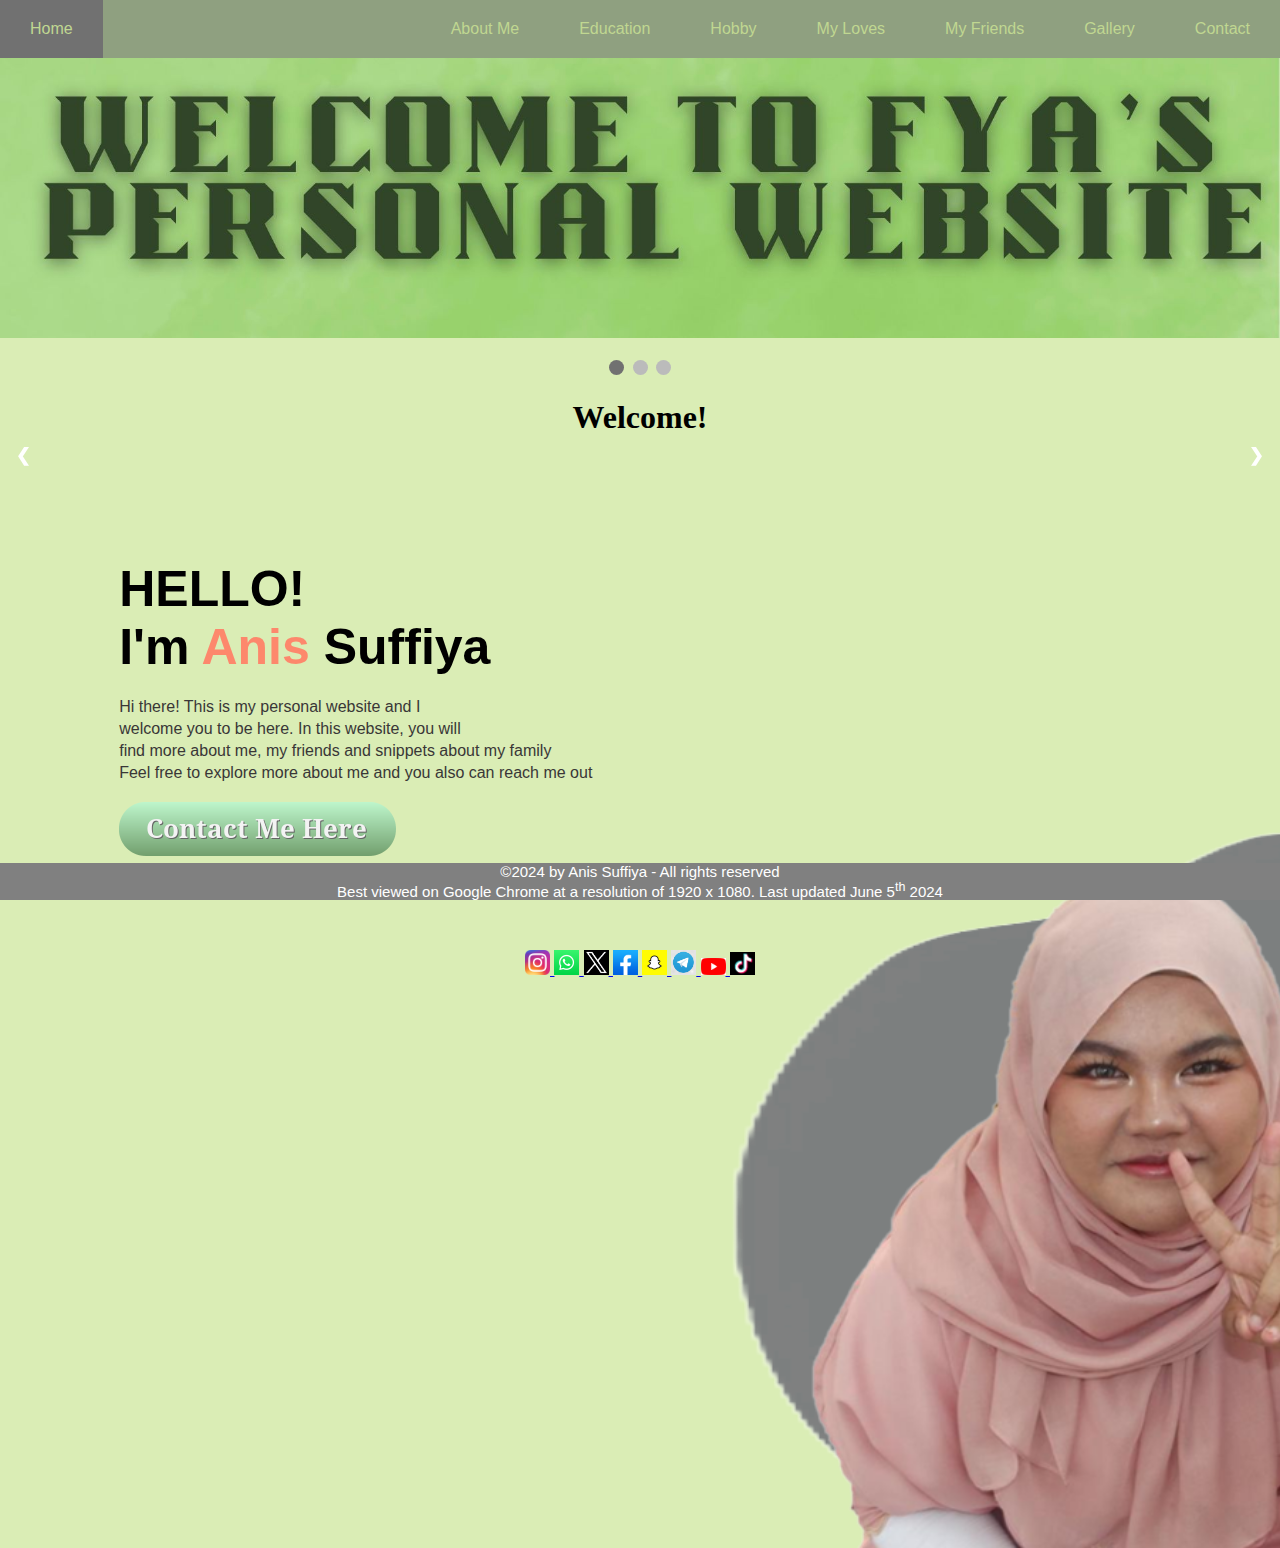
<file: index.html>
<!DOCTYPE html>
<html lang="en">
<head>
    <meta charset="UTF-8">
    <meta name="viewport" content="width=device-width, initial-scale=1.0">
    <link rel= "stylesheet" href="styles.css">
	<link rel="preconnect" href="https://fonts.gstatic.com">
	<link rel="stylesheet" href="https://cdnjs.cloudflare.com/ajax/libs/font-awesome/4.7.0/css/font-awesome.min.css">

<title>Fya's Personal Website</title>

<style>
/*panel*/
body {margin: 0;}

ul {
  list-style-type: none;
  margin: 0;
  padding: 0;
  overflow: hidden;
  background-color: #8FA080;
  position: fixed;
  top: 0;
  width: 100%;
}

li {
  float: right;
}

li a {
  display: block;
  color:  #C0D791;
  text-align: center;
  padding: 20px 30px;
  text-decoration: none;
}

li a:hover:not(.active) {
  background-color: #7EA171;
}

.active {
  background-color: #B5CB8B;
}

/*dropdown*/
.dropbtn {
	  background-color: #8FA080;
	  color: #C0D791;
	  padding: 20px 30px;
	  font-size: 16px;
	  border: none;
	  cursor: pointer;
	}

	.dropbtn:hover, .dropbtn:focus {
	  background-color: #7EA171;
	}

	.dropdown {
	  position: relative;
	  display: inline-block;
	}

	.dropdown-content {
	  display: none;
	  position: relative;
	  z-index: 100;
	  background-color: #B5CB8B;
	  min-width: 160px;
	  overflow: auto;
	  box-shadow: 0px 8px 16px 0px rgba(0,0,0,0.2);
	  z-index: 1;
	}

	.dropdown-content a {
	  color: black;
	  padding: 12px 16px;
	  text-decoration: none;
	  display: block;
	}

	.dropdown a:hover {background-color: #B5CB8B;}

	.show {display: block;}

/* SlideShow */
/* Style the slideshow container */
        .slideshow-container {
            max-width: 1400px;
            position: relative height=20;
            margin: auto;
        }

        /* Hide the images by default */
        .mySlides {
            display: none;
        }

        /* Style the next and previous buttons */
        .prev, .next {
            cursor: pointer;
            position: absolute;
            top: 50%;
            width: auto;
            padding: 16px;
            margin-top: -22px;
            color: white;
            font-weight: bold;
            font-size: 18px;
            transition: 0.6s ease;
            border-radius: 0 3px 3px 0;
            user-select: none;
        }

        .next {
            right: 0;
            border-radius: 3px 0 0 3px;
        }

        .prev:hover, .next:hover {
            background-color: rgba(0,0,0,0.8);
        }

        /* Style the dots/circles */
        .dot {
            height: 15px;
            width: 15px;
            margin: 0 2px;
            background-color: #bbb;
            border-radius: 50%;
            display: inline-block;
            transition: background-color 0.6s ease;
        }

        .active {
            background-color: #717171;
        }

/*copyright*/
.footer {
   position: fixed;
   left: 0;
   bottom: 0;
   width: 100%;
   background-color: grey;
   color: white;
   text-align: center;
   font-size:15px;
}
</style>
</head>

<body bgcolor="#DAEDB5">

<ul>
<li style="float:left"><a class="active" href="index.html">Home</a></li> 
<li><a href="contact.html">Contact</a></li>
<li><a href="gallery.html">Gallery</a></li>
<li><a href="friends.html">My Friends</a></li>
<li><a href="loves.html">My Loves</a></li>
<li><a href="hobby.html">Hobby</a></li>
<li>
	<body style="background-color:#DAEDB5;">
	<div class="dropdown">
	  <button onclick="myFunction()" class="dropbtn">Education</button>
	  <div id="myDropdown" class="dropdown-content">
	    <a href="midschool.html">Middle School</a>
	    <a href="highschool.html">High School</a>
	    <a href="dip.html">Diploma</a>
	  </div>
	</div> </li>
<li><a href="aboutme.html">About Me</a></li>
</ul>

<div class="slideshow-container">
    <div class="mySlides">
        <img src="image/slide1.jpg" style="width:100%">
    </div>
    <div class="mySlides">
        <img src="image/slide2.jpg" style="width:100%">
    </div>
    <div class="mySlides">
        <img src="image/slide3.jpg" style="width:100%">
    </div>
    
    <!-- Next and previous buttons -->
    <a class="prev" onclick="plusSlides(-1)">&#10094;</a>
    <a class="next" onclick="plusSlides(1)">&#10095;</a>
</div>

<br>

<div style="text-align:center">
    <span class="dot" onclick="currentSlide(1)"></span> 
    <span class="dot" onclick="currentSlide(2)"></span> 
    <span class="dot" onclick="currentSlide(3)"></span> 
</div>


<div style="padding:20px;margin-top:0px;height:700px;">

<h1>Welcome!</h1>

<div class="details">
   <h2> HELLO! <br> I'm <span>Anis</span> Suffiya </h2> 
   <p> Hi there! This is my personal website and I 
   <br>welcome you to be here. In this website, you will 
   <br>find more about me, my friends and snippets about my family</p>
   <p> Feel free to explore more about me and you also can reach me out</p>
   <br><a href="contact.html"><img src="image/ctc.png"></a>
</div>

<div class="images">
	<img src="image/graphic.png" class="shape">
	<img src="image/anis.png" class="anis">
</div>

<br><br><br><br><br>
<center>
<a href="https://www.instagram.com/fyaaaa.__?igsh=bnQ1YzFydDFid2Y3" target="_blank"><img src="image/ig.png" width="2%"</a> 
<a href="https://wa.me/+601121418935" target="_blank"><img src="image/ws.png" width="2%"</a>   
<a href="https://x.com/nissfys?s=11&t=JVrFujabVx6Ymeigg9FwzA" target="_blank"><img src="image/x.png" width="2%"</a>   
<a href="https://www.facebook.com/anis.suffiya.50"><img src="image/fb.png" width="2%"</a>  
<a href="https://snapchat.com/t/66KjCCt8" target="_blank"><img src="image/sc.png" width="2%"</a>   
<a href="https://t.me/nissuffiya" target="_blank"><img src="image/tele.png" width="2%"</a>  
<a href="https://www.youtube.com/channel/UCsO7W9oLQV29ABr-L_aSjPQ" target="_blank"><img src="image/yt.png" width="2%"</a>  
<a href="https://www.tiktok.com/@fyaaaa.__?_t=8mwlUe9wFKz&_r=1" target="_blank"><img src="image/tt.png" width="2%"</a>  
<br>  


<div class="footer">
  <p>	&copy;2024 by Anis Suffiya - All rights reserved<br> Best viewed on Google Chrome at a resolution of 1920 x 1080. Last updated June 5<sup>th</sup> 2024</p>
</div>

<script>
/*Panel*/
	/* When the user clicks on the button, 
	toggle between hiding and showing the dropdown content */
	function myFunction() {
	  document.getElementById("myDropdown").classList.toggle("show");
	}

	// Close the dropdown if the user clicks outside of it
	window.onclick = function(event) {
	  if (!event.target.matches('.dropbtn')) {
	    var dropdowns = document.getElementsByClassName("dropdown-content");
	    var i;
	    for (i = 0; i < dropdowns.length; i++) {
	      var openDropdown = dropdowns[i];
	      if (openDropdown.classList.contains('show')) {
	        openDropdown.classList.remove('show');
	      }
	    }
	  }
	}

/*slideshow*/
let slideIndex = 0;
let autoSlideInterval;

function showSlides() {
    let slides = document.getElementsByClassName("mySlides");
    let dots = document.getElementsByClassName("dot");

    for (let i = 0; i < slides.length; i++) {
        slides[i].style.display = "none";  
    }
    slideIndex++;
    if (slideIndex > slides.length) {
        slideIndex = 1;
    }
    for (let i = 0; i < dots.length; i++) {
        dots[i].className = dots[i].className.replace(" active", "");
    }
    slides[slideIndex - 1].style.display = "block";  
    dots[slideIndex - 1].className += " active";

    autoSlideInterval = setTimeout(showSlides, 2000); // Change image every 2 seconds
}

// Manual controls
function plusSlides(n) {
    clearTimeout(autoSlideInterval); // Clear the auto slide interval
    slideIndex += n - 1;
    showSlides();
}

function currentSlide(n) {
    clearTimeout(autoSlideInterval); // Clear the auto slide interval
    slideIndex = n - 1;
    showSlides();
}

// Initial call to start the slideshow
showSlides();

</script>

</body>
</html>
</file>
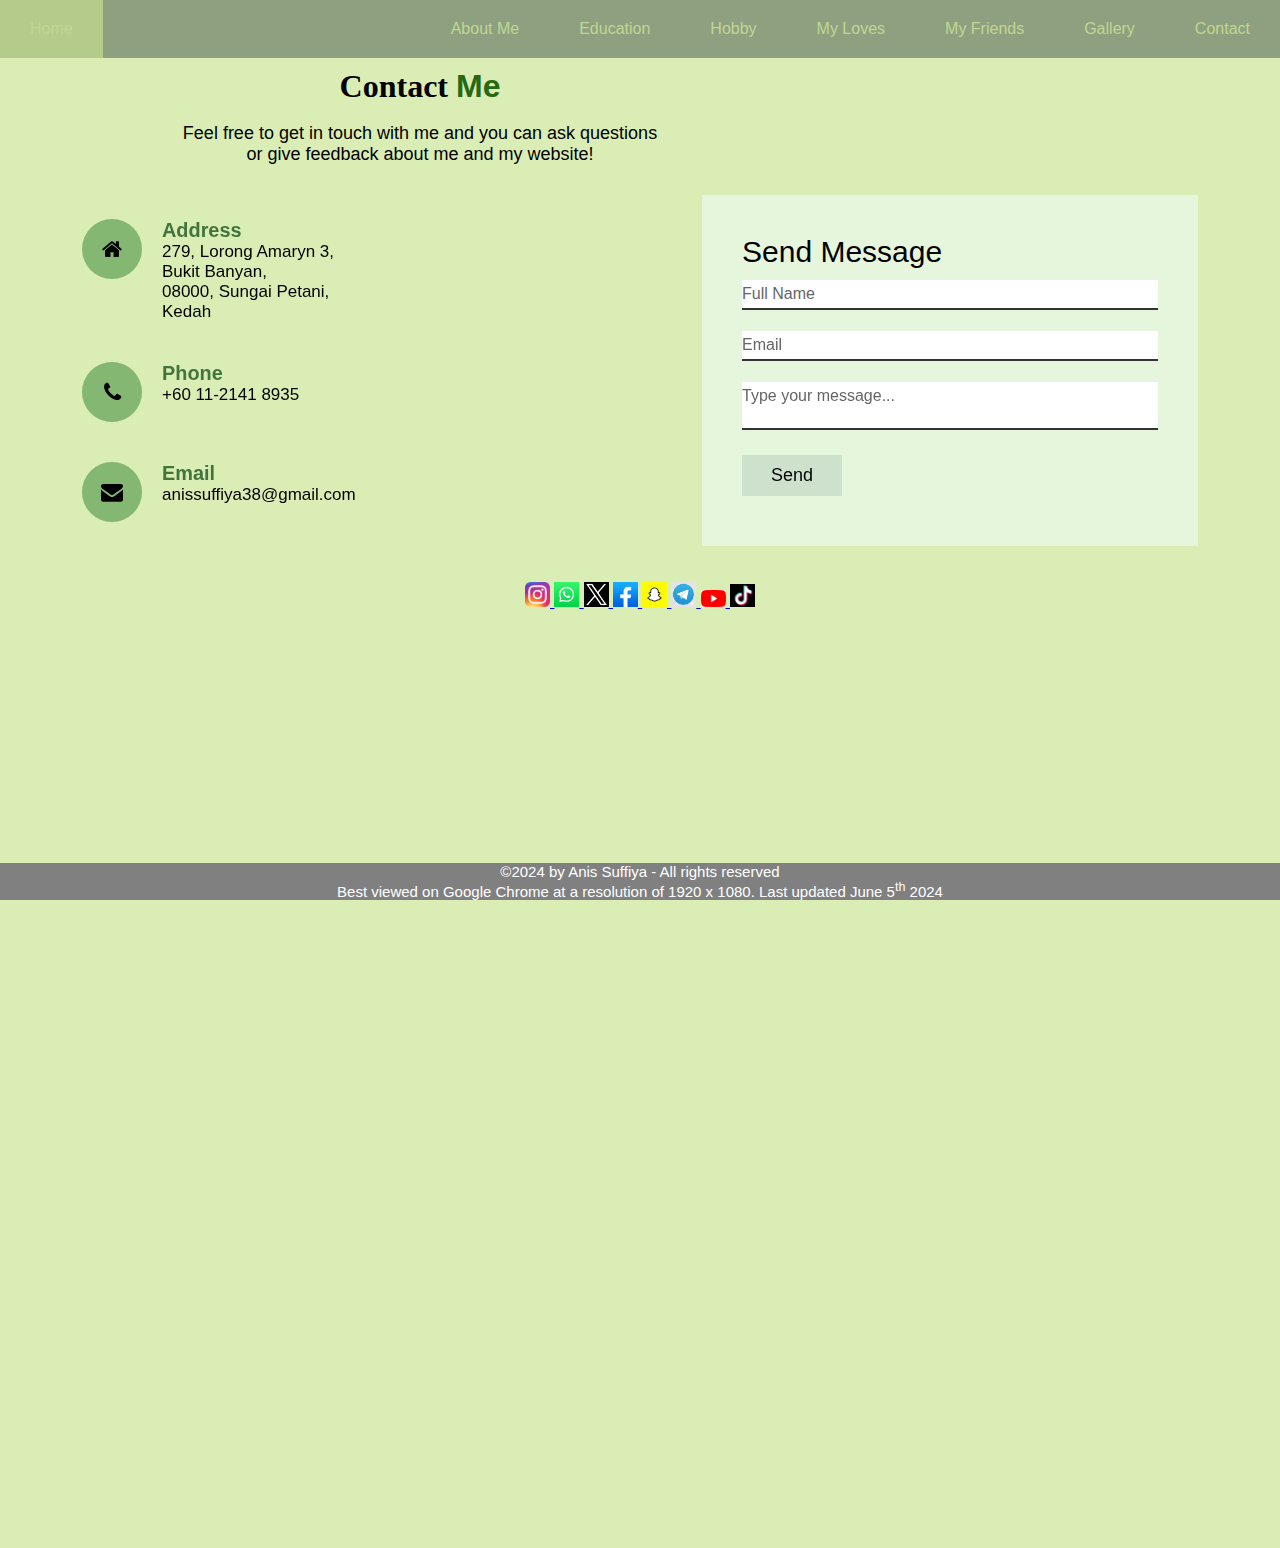
<file: contact.html>
<!DOCTYPE html>
<html lang="en">
<head>
    <meta charset="UTF-8">
    <meta name="viewport" content="width=device-width, initial-scale=1.0">
    
<title>My Contact</title></head>
<link rel="stylesheet" href="https://cdnjs.cloudflare.com/ajax/libs/font-awesome/4.7.0/css/font-awesome.min.css">

<!--GOOGLE FONTS-->
<link rel="preconnect" href="https://fonts.gstatic.com">
<link href="https://fonts.googleapis.com/css2?family=Fredoka+One&family=Play&display=swap" rel="stylesheet">  
<link rel= "stylesheet" type="text/css" href="styles.css">

<body bgcolor="#DAEDB5">

/* Panel */
<style>
body {margin: 0;}

ul {
  list-style-type: none;
  margin: 0;
  padding: 0;
  overflow: hidden;
  background-color: #8FA080;
  position: fixed;
  top: 0;
  width: 100%;
}

li {
  float: right;
}

li a {
  display: block;
  color:  #C0D791;
  text-align: center;
  padding: 20px 30px;
  text-decoration: none;
}

li a:hover:not(.active) {
  background-color: #7EA171;
}

.active {
  background-color: #B5CB8B;
}

/*copyright*/
.footer {
   position: fixed;
   left: 0;
   bottom: 0;
   width: 100%;
   background-color: grey;
   color: white;
   text-align: center;
   font-size:15px;
}

	.dropbtn {
	  background-color: #8FA080;
	  color: #C0D791;
	  padding: 20px 30px;
	  font-size: 16px;
	  border: none;
	  cursor: pointer;
	}

	.dropbtn:hover, .dropbtn:focus {
	  background-color: #7EA171;
	}

	.dropdown {
	  position: relative;
	  display: inline-block;
	}

	.dropdown-content {
	  display: none;
	  position: relative;
	  z-index: 100;
	  background-color: #B5CB8B;
	  min-width: 160px;
	  overflow: auto;
	  box-shadow: 0px 8px 16px 0px rgba(0,0,0,0.2);
	  z-index: 1;
	}

	.dropdown-content a {
	  color: black;
	  padding: 12px 16px;
	  text-decoration: none;
	  display: block;
	}

	.dropdown a:hover {background-color: #B5CB8B;}

	.show {display: block;}
	
</style>
</head>


<body bgcolor="#DAEDB5">

<ul>
<li style="float:left"><a class="active" href="index.html">Home</a></li> 
<li><a href="contact.html">Contact</a></li>
<li><a href="gallery.html">Gallery</a></li>
<li><a href="friends.html">My Friends</a></li>
<li><a href="loves.html">My Loves</a></li>
<li><a href="hobby.html">Hobby</a></li>
<li>
	<body style="background-color:#DAEDB5;">

	<div class="dropdown">
	  <button onclick="myFunction()" class="dropbtn">Education</button>
	  <div id="myDropdown" class="dropdown-content">
	    <a href="midschool.html">Middle School</a>
	    <a href="highschool.html">High School</a>
	    <a href="dip.html">Diploma</a>
	  </div>
	</div>
<li><a href="aboutme.html">About Me</a></li>
</ul>


<div style="padding:20px;margin-top:30px;height:1500px;">
<body>

<section class="contact">
<div class="ctccontent">
<center>
<h1>Contact <font color="#276912">Me</font></h1>       
<br>
<p>Feel free to get in touch with me and you can ask questions <br>or give feedback about me and my website!</p></center>
</div>

<div class="ctccontainer">
<div class="contactInfo">
<div class="box">
<div class="icon"><i class="fa fa-home"></i></div>
<div class="text">
<h3>Address</h3>
<p>279, Lorong Amaryn 3,<br> Bukit Banyan,<br> 08000, Sungai Petani,<br> Kedah</p>
</div>
</div>

<div class="box">
<div class="icon"><i class="fa fa-phone"></i></div>
<div class="text">
<h3>Phone</h3>
<p>+60 11-2141 8935</p>
</div>
</div>

<div class="box">
<div class="icon"><i class="fa fa-envelope"></i></div>
<div class="text">
<h3>Email</h3>
<p>anissuffiya38@gmail.com</p>
</div>
</div>
</div>

<div class="contactForm">
<form action="https://api.web3forms.com/submit" method="POST">
<h2>Send Message</h2>
<input type="hidden" name="apikey" value="2860177e-6ceb-47a4-a9b2-0b53d4460821">

<div class="inputBox">
<input type="text" name="name" required="required">
<span>Full Name</span>
</div>

<div class="inputBox">
<input type="text" name="email" required="required">
<span>Email</span>
</div>

<div class="inputBox">
<textarea name="message" required="required"></textarea>
<span>Type your message...</span>
</div>

<div class="inputBox">
<input type="submit" value="Send">
</div>
</form>
</div>
</div>
</section>

<br><br>
<center>
<a href="https://www.instagram.com/fyaaaa.__?igsh=bnQ1YzFydDFid2Y3" target="_blank"><img src="image/ig.png" width="2%"</a> 
<a href="https://wa.me/+601121418935" target="_blank"><img src="image/ws.png" width="2%"</a>   
<a href="https://x.com/nissfys?s=11&t=JVrFujabVx6Ymeigg9FwzA" target="_blank"><img src="image/x.png" width="2%"</a>   
<a href="https://www.facebook.com/anis.suffiya.50"><img src="image/fb.png" width="2%"</a>  
<a href="https://snapchat.com/t/66KjCCt8" target="_blank"><img src="image/sc.png" width="2%"</a>   
<a href="https://t.me/nissuffiya" target="_blank"><img src="image/tele.png" width="2%"</a>  
<a href="https://www.youtube.com/channel/UCsO7W9oLQV29ABr-L_aSjPQ" target="_blank"><img src="image/yt.png" width="2%"</a>  
<a href="https://www.tiktok.com/@fyaaaa.__?_t=8mwlUe9wFKz&_r=1" target="_blank"><img src="image/tt.png" width="2%"</a>  
<br>  



<div class="footer">
  <p>	&copy;2024 by Anis Suffiya - All rights reserved<br> Best viewed on Google Chrome at a resolution of 1920 x 1080. Last updated June 5<sup>th</sup> 2024</p>
</div>

<script>
	/* When the user clicks on the button, 
	toggle between hiding and showing the dropdown content */
	function myFunction() {
	  document.getElementById("myDropdown").classList.toggle("show");
	}

	// Close the dropdown if the user clicks outside of it
	window.onclick = function(event) {
	  if (!event.target.matches('.dropbtn')) {
	    var dropdowns = document.getElementsByClassName("dropdown-content");
	    var i;
	    for (i = 0; i < dropdowns.length; i++) {
	      var openDropdown = dropdowns[i];
	      if (openDropdown.classList.contains('show')) {
	        openDropdown.classList.remove('show');
	      }
	    }
	  }
	}

	<script>
	/* When the user clicks on the button, 
	toggle between hiding and showing the dropdown content */
	function myFunction() {
	  document.getElementById("myDropdown").classList.toggle("show");
	}

	// Close the dropdown if the user clicks outside of it
	window.onclick = function(event) {
	  if (!event.target.matches('.dropbtn')) {
	    var dropdowns = document.getElementsByClassName("dropdown-content");
	    var i;
	    for (i = 0; i < dropdowns.length; i++) {
	      var openDropdown = dropdowns[i];
	      if (openDropdown.classList.contains('show')) {
	        openDropdown.classList.remove('show');
	      }
	    }
	  }
	}
	</script>

</body>
</html>
</file>
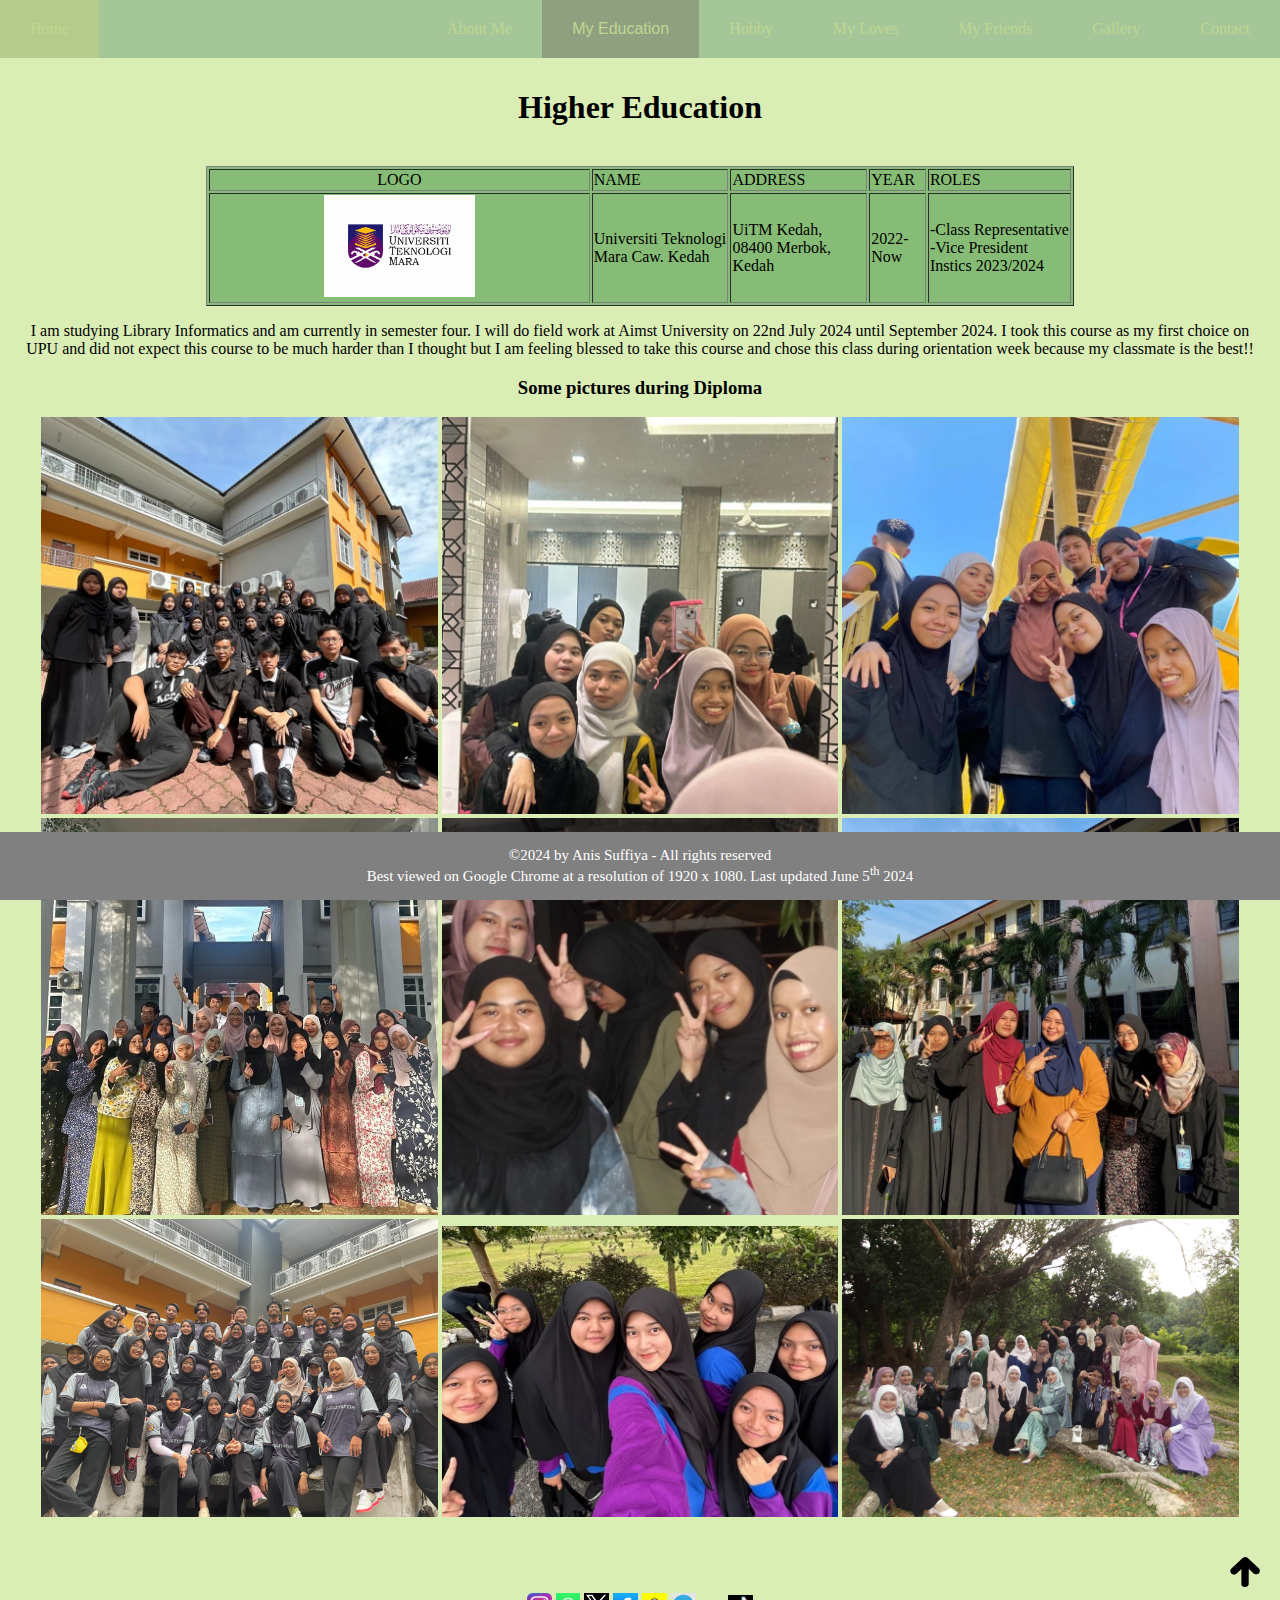
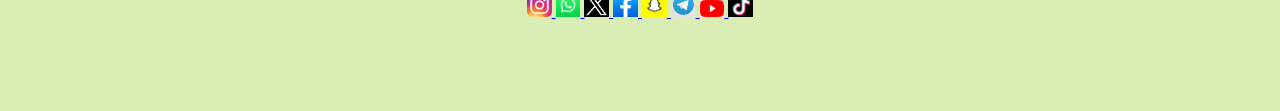
<file: dip.html>
<!DOCTYPE html>
<html lang="en">
<head>
    <meta charset="UTF-8">
    <meta name="viewport" content="width=device-width, initial-scale=1.0">
<head>
<title>Diploma</title>
<style>
/*copyright*/
.footer {
   position: fixed;
   left: 0;
   bottom: 0;
   width: 100%;
   background-color: grey;
   color: white;
   text-align: center;
   font-size:15px;
}

</style>
</head>

<body bgcolor="#DAEDB5">

/* Panel */
<style>
body {margin: 0;}

ul {
  list-style-type: none;
  margin: 0;
  padding: 0;
  overflow: hidden;
  background-color: #A5C698;
  position: fixed;
  top: 0;
  width: 100%;
}

li {
  float: right;
}

li a {
  display: block;
  color:  #C0D791;
  text-align: center;
  padding: 20px 30px;
  text-decoration: none;
}

li a:hover:not(.active) {
  background-color: #7EA171;
}

.active {
  background-color: #B5CB8B;
}

}
/*copyright*/
.footer {
   position: fixed;
   left: 0;
   bottom: 0;
   width: 100%;
   background-color: grey;
   color: white;
   text-align: center;
   font-size:15px;
}

.dropbtn {
	  background-color: #8FA080;
	  color: #C0D791;
	  padding: 20px 30px;
	  font-size: 16px;
	  border: none;
	  cursor: pointer;
	}

	.dropbtn:hover, .dropbtn:focus {
	  background-color: #7EA171;
	}

	.dropdown {
	  position: relative;
	  display: inline-block;
	}

	.dropdown-content {
	  display: none;
	  position: relative;
	  z-index: 100;
	  background-color: #B5CB8B;
	  min-width: 160px;
	  overflow: auto;
	  box-shadow: 0px 8px 16px 0px rgba(0,0,0,0.2);
	  z-index: 1;
	}

	.dropdown-content a {
	  color: black;
	  padding: 12px 16px;
	  text-decoration: none;
	  display: block;
	}

	.dropdown a:hover {background-color: #B5CB8B;}

	.show {display: block;}
</style>

<body bgcolor="#DAEDB5">


<ul>
    <li style="float:left"><a class="active" href="index.html">Home</a></li>
    <li><a href="contact.html">Contact</a></li>
    <li><a href="gallery.html">Gallery</a></li>
    <li><a href="friends.html">My Friends</a></li>
    <li><a href="loves.html">My Loves</a></li>
    <li><a href="hobby.html">Hobby</a></li>
    <li class="dropdown">
        <button onclick="myFunction()" class="dropbtn">My Education</button>
        <div id="myDropdown" class="dropdown-content">
            <a href="midschool.html">Middle School</a>
            <a href="highschool.html">High School</a>
            <a href="dip.html">Diploma</a>
        </div>
    </li>
    <li><a href="aboutme.html">About Me</a></li>
</ul>


<a name="top"></a>

<div style="padding:20px;margin-top:30px;height:1500px;">

<center><h1>Higher Education</h1></center>

<br>
<center><table style="width:70%" bgcolor="#87BC76" border="1">
  <tr>
    <td align="center">LOGO</td>
    <td>NAME</td>
    <td>ADDRESS</td>
    <td>YEAR</td>
    <td>ROLES</td>
  </tr>
  <tr>
    <td align="center"><img src="image/uitm.jpg" width="40%" height="40%"></td>
    <td>Universiti Teknologi Mara Caw. Kedah</td>
    <td>UiTM Kedah, 08400 Merbok, Kedah</td>
    <td>2022-Now</td>
    <td>-Class Representative <br> -Vice President Instics 2023/2024</td>
  </tr>
</table>

<p> I am studying Library Informatics and am currently in semester four. I will do field work at Aimst University on 22nd July 2024 until September 2024. I took this course as my first choice on UPU and did not expect this course to be much harder than I thought but I am feeling blessed to take this course and chose this class during orientation week because my classmate is the best!!</p>

<center>
<h3>Some pictures during Diploma</h3>
<div class="row"> 
  <div class="column">
    <img src="image/4d1.jpeg" style="width:32%">
    <img src="image/bertamm.jpeg" style="width:32%">
    <img src="image/bertamwp1.jpeg" style="width:32%"></div>
  <div class="column">
    <img src="image/mdmros.jpeg" style="width:32%">
    <img src="image/dip.jpeg" style="width:32%">
    <img src="image/iml257.jpeg" style="width:32%"></div>
  <div class="column">
    <img src="image/koko1.jpeg" style="width:32%">
    <img src="image/koko.jpeg" style="width:32%">
    <img src="image/classmate.jpg" style="width:32%">
  </div>
  </div>

<br><br>
<a href="#top"><img src="image/top.png" width="30" height="30" align="right"></a><br><br>
<center>
<a href="https://www.instagram.com/fyaaaa.__?igsh=bnQ1YzFydDFid2Y3" target="_blank"><img src="image/ig.png" width="2%"</a> 
<a href="https://wa.me/+601121418935" target="_blank"><img src="image/ws.png" width="2%"</a>   
<a href="https://x.com/nissfys?s=11&t=JVrFujabVx6Ymeigg9FwzA" target="_blank"><img src="image/x.png" width="2%"</a>   
<a href="https://www.facebook.com/anis.suffiya.50"><img src="image/fb.png" width="2%"</a>  
<a href="https://snapchat.com/t/66KjCCt8" target="_blank"><img src="image/sc.png" width="2%"</a>   
<a href="https://t.me/nissuffiya" target="_blank"><img src="image/tele.png" width="2%"</a>  
<a href="https://www.youtube.com/channel/UCsO7W9oLQV29ABr-L_aSjPQ" target="_blank"><img src="image/yt.png" width="2%"</a>  
<a href="https://www.tiktok.com/@fyaaaa.__?_t=8mwlUe9wFKz&_r=1" target="_blank"><img src="image/tt.png" width="2%"</a>  
<br><br><br><br>

<div class="footer">
  <p>	&copy;2024 by Anis Suffiya - All rights reserved<br> Best viewed on Google Chrome at a resolution of 1920 x 1080. Last updated June 5<sup>th</sup> 2024</p>
</div>
<br><br>

	<script>
	/* When the user clicks on the button, 
	toggle between hiding and showing the dropdown content */
	function myFunction() {
	  document.getElementById("myDropdown").classList.toggle("show");
	}

	// Close the dropdown if the user clicks outside of it
	window.onclick = function(event) {
	  if (!event.target.matches('.dropbtn')) {
	    var dropdowns = document.getElementsByClassName("dropdown-content");
	    var i;
	    for (i = 0; i < dropdowns.length; i++) {
	      var openDropdown = dropdowns[i];
	      if (openDropdown.classList.contains('show')) {
	        openDropdown.classList.remove('show');
	      }
	    }
	  }
	}
	</script>

</body>
</html>
</file>
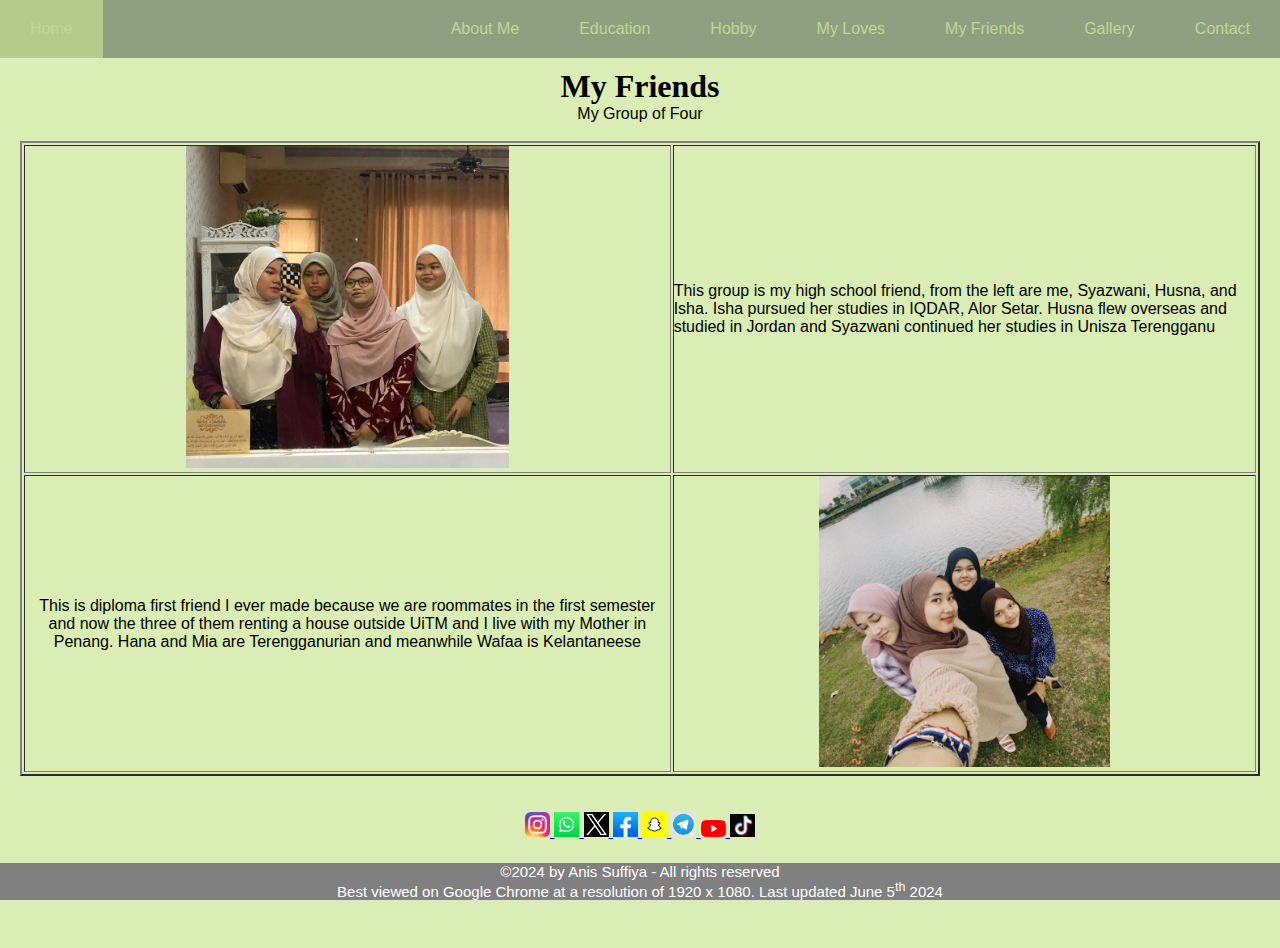
<file: friends.html>
<!DOCTYPE html>
<html lang="en">
<head>
    <meta charset="UTF-8">
    <meta name="viewport" content="width=device-width, initial-scale=1.0">
    <link rel= "stylesheet" href="styles.css">
<title>My Friendss</title></head>

<body bgcolor="#DAEDB5">

/* Panel */
<style>
body {margin: 0;}

ul {
  list-style-type: none;
  margin: 0;
  padding: 0;
  overflow: hidden;
  background-color: #8FA080;
  position: fixed;
  top: 0;
  width: 100%;
}

li {
  float: right;
}

li a {
  display: block;
  color:  #C0D791;
  text-align: center;
  padding: 20px 30px;
  text-decoration: none;
}

li a:hover:not(.active) {
  background-color: #7EA171;
}

.active {
  background-color: #B5CB8B;
}

/*copyright*/
.footer {
   position: fixed;
   left: 0;
   bottom: 0;
   width: 100%;
   background-color: grey;
   color: white;
   text-align: center;
   font-size:15px;
}
	.dropbtn {
	  background-color: #8FA080;
	  color: #C0D791;
	  padding: 20px 30px;
	  font-size: 16px;
	  border: none;
	  cursor: pointer;
	}

	.dropbtn:hover, .dropbtn:focus {
	  background-color: #7EA171;
	}

	.dropdown {
	  position: relative;
	  display: inline-block;
	}

	.dropdown-content {
	  display: none;
	  position: relative;
	  z-index: 100;
	  background-color: #B5CB8B;
	  min-width: 160px;
	  overflow: auto;
	  box-shadow: 0px 8px 16px 0px rgba(0,0,0,0.2);
	  z-index: 1;
	}

	.dropdown-content a {
	  color: black;
	  padding: 12px 16px;
	  text-decoration: none;
	  display: block;
	}

	.dropdown a:hover {background-color: #B5CB8B;}

	.show {display: block;}
</style>
</head>


<body bgcolor="#DAEDB5">

<ul>
<li style="float:left"><a class="active" href="index.html">Home</a></li> 
<li><a href="contact.html">Contact</a></li>
<li><a href="gallery.html">Gallery</a></li>
<li><a href="friends.html">My Friends</a></li>
<li><a href="loves.html">My Loves</a></li>
<li><a href="hobby.html">Hobby</a></li>
<li>	<body style="background-color:#DAEDB5;">
	<div class="dropdown">
	  <button onclick="myFunction()" class="dropbtn">Education</button>
	  <div id="myDropdown" class="dropdown-content">
	    <a href="midschool.html">Middle School</a>
	    <a href="highschool.html">High School</a>
	    <a href="dip.html">Diploma</a>
	  </div>
	</div>
<li><a href="aboutme.html">About Me</a></li>
</ul>

########

<div style="padding:20px;margin-top:30px;height:900px;">

<center><h1>My Friends</h1>
My Group of Four 

<br>

<table border="2" color="solid black">
<tr>
<td align="center"><img src="image/crackhead.jpg" width="50%"></td>
<td align="left"> This group is my high school friend, from the left are me, Syazwani, Husna, and Isha. Isha pursued her studies in IQDAR, Alor Setar. Husna flew overseas and studied in Jordan and Syazwani continued her studies in Unisza Terengganu</td>
</tr>
<br>
<tr>
<td align="center" position="center">This is diploma first friend I ever made because we are roommates in the first semester and now the three of them renting a house outside UiTM and I live with my Mother in Penang. Hana and Mia are Terengganurian and meanwhile Wafaa is Kelantaneese</td>
<td align="center"><img src="image/dipgp1.jpeg" width="50%"></td>
</tr>
</table>

<br><br>
<center>
<a href="https://www.instagram.com/fyaaaa.__?igsh=bnQ1YzFydDFid2Y3" target="_blank"><img src="image/ig.png" width="2%"</a> 
<a href="https://wa.me/+601121418935" target="_blank"><img src="image/ws.png" width="2%"</a>   
<a href="https://x.com/nissfys?s=11&t=JVrFujabVx6Ymeigg9FwzA" target="_blank"><img src="image/x.png" width="2%"</a>   
<a href="https://www.facebook.com/anis.suffiya.50"><img src="image/fb.png" width="2%"</a>  
<a href="https://snapchat.com/t/66KjCCt8" target="_blank"><img src="image/sc.png" width="2%"</a>   
<a href="https://t.me/nissuffiya" target="_blank"><img src="image/tele.png" width="2%"</a>  
<a href="https://www.youtube.com/channel/UCsO7W9oLQV29ABr-L_aSjPQ" target="_blank"><img src="image/yt.png" width="2%"</a>  
<a href="https://www.tiktok.com/@fyaaaa.__?_t=8mwlUe9wFKz&_r=1" target="_blank"><img src="image/tt.png" width="2%"</a>  
<br>  

<div class="footer">
  <p>	&copy;2024 by Anis Suffiya - All rights reserved<br> Best viewed on Google Chrome at a resolution of 1920 x 1080. Last updated June 5<sup>th</sup> 2024</p>
</div>

	<script>
	/* When the user clicks on the button, 
	toggle between hiding and showing the dropdown content */
	function myFunction() {
	  document.getElementById("myDropdown").classList.toggle("show");
	}

	// Close the dropdown if the user clicks outside of it
	window.onclick = function(event) {
	  if (!event.target.matches('.dropbtn')) {
	    var dropdowns = document.getElementsByClassName("dropdown-content");
	    var i;
	    for (i = 0; i < dropdowns.length; i++) {
	      var openDropdown = dropdowns[i];
	      if (openDropdown.classList.contains('show')) {
	        openDropdown.classList.remove('show');
	      }
	    }
	  }
	}
	</script>

</body>
</html>
</file>
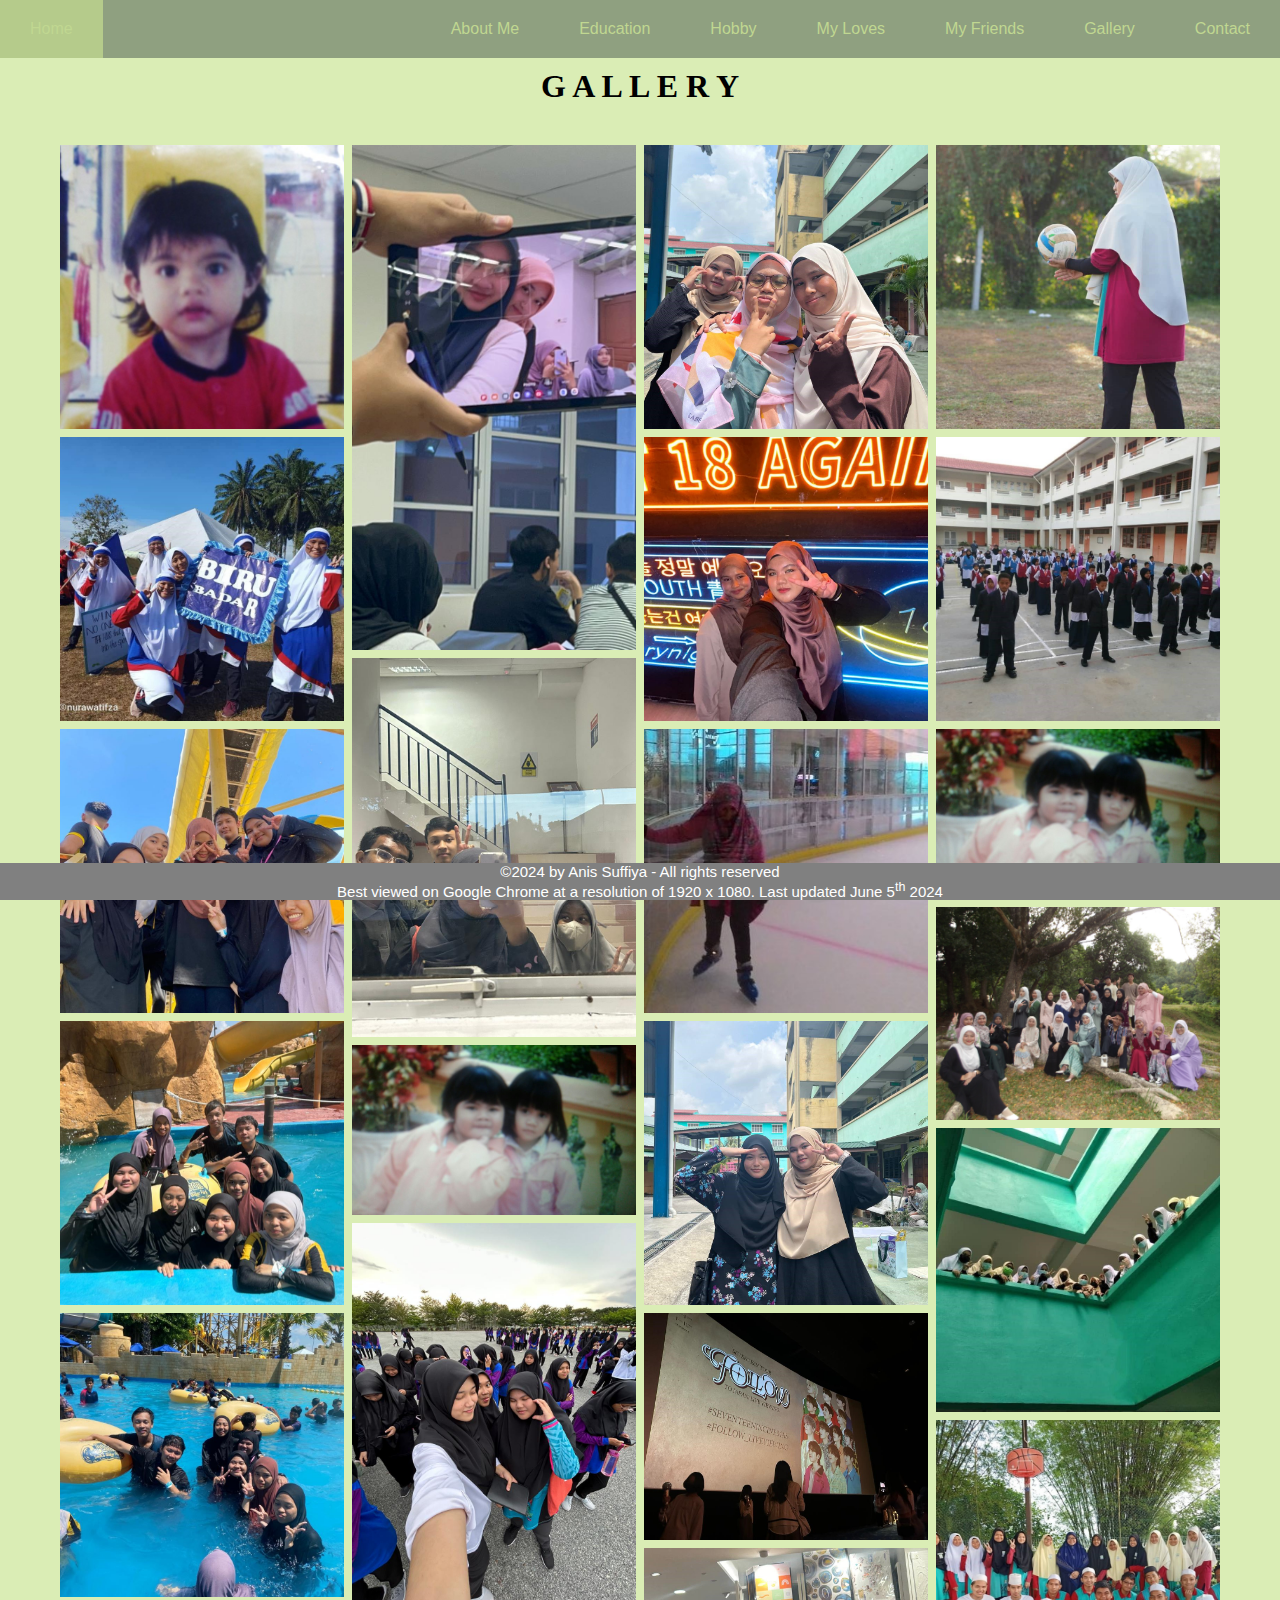
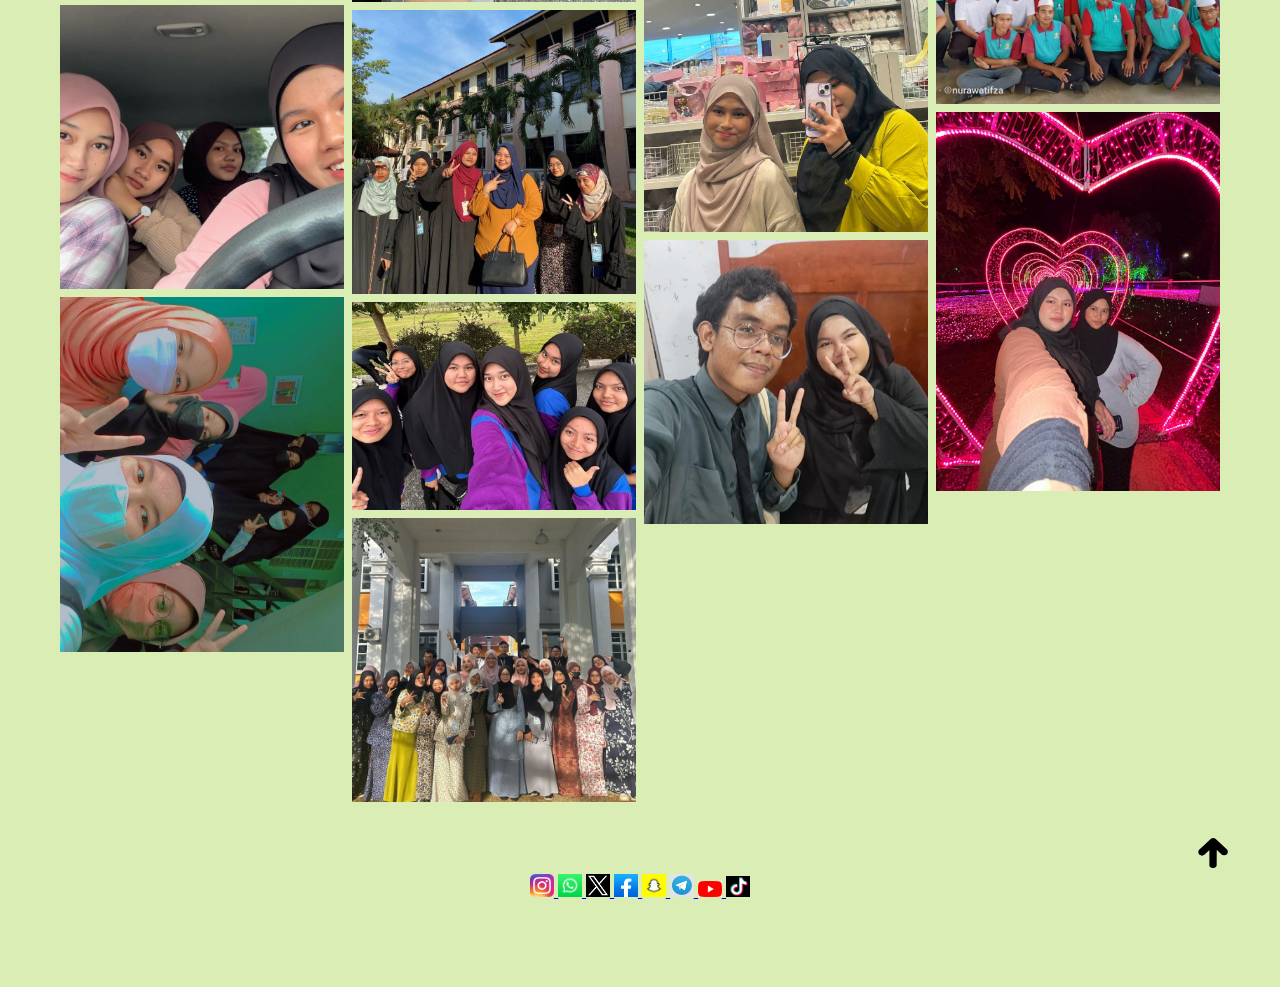
<file: gallery.html>
<!DOCTYPE html>
<html lang="en">
<head>
    <meta charset="UTF-8">
    <meta name="viewport" content="width=device-width, initial-scale=1.0">
    <link rel= "stylesheet" href="styles.css">
<title>My Gallery</title></head>

<body bgcolor="#DAEDB5">

<style>
* {
  box-sizing: border-box;
}

body {
  margin: 0;
  font-family: Arial, Helvetica, sans-serif;
}

.header {
  text-align: center;
  padding: 32px;
}

.row {
  display: -ms-flexbox; /* IE 10 */
  display: flex;
  -ms-flex-wrap: wrap; /* IE 10 */
  flex-wrap: wrap;
  padding: 0 4px;
}

/* Create two equal columns that sits next to each other */
.column {
  -ms-flex: 50%; /* IE 10 */
  flex: 50%;
  padding: 0 4px;
}

.column img {
  margin-top: 8px;
  vertical-align: middle;
}

/* Style the buttons */
.btn {
  border: none;
  outline: none;
  padding: 10px 16px;
  background-color: #f1f1f1;
  cursor: pointer;
  font-size: 18px;
}

.btn:hover {
  background-color: #ddd;
}

.btn.active {
  background-color: #666;
  color: white;
}
</style>
</head>


<body bgcolor="#DAEDB5">

<ul>
<li style="float:left"><a class="active" href="index.html">Home</a></li> 
<li><a href="contact.html">Contact</a></li>
<li><a href="gallery.html">Gallery</a></li>
<li><a href="friends.html">My Friends</a></li>
<li><a href="loves.html">My Loves</a></li>
<li><a href="hobby.html">Hobby</a></li>
<li>
	<body style="background-color:#DAEDB5;">

	<div class="dropdown">
	  <button onclick="myFunction()" class="dropbtn">Education</button>
	  <div id="myDropdown" class="dropdown-content">
	    <a href="midschool.html">Middle School</a>
	    <a href="highschool.html">High School</a>
	    <a href="dip.html">Diploma</a>
	  </div>
	</div>
<li><a href="aboutme.html">About Me</a></li>
</ul>
#####
<a name="top">
<div style="padding:20px;margin-top:30px;height:1300px;">
<a name="top"></a>
<h1>G A L L E R Y</h1>
<body>

<!-- Header -->
<div class="header">




<!-- Photo Grid -->
<div class="row"> 
  <div class="column">
    <img src="image/baby.jpeg" style="width:100%">
    <img src="image/badar1.jpeg" style="width:100%">
    <img src="image/bertamwp1.jpeg" style="width:100%">
    <img src="image/bertamwp2.jpeg" style="width:100%">
    <img src="image/bertamwp.jpeg" style="width:100%">
    <img src="image/dipgp2.jpeg" style="width:100%">
    <img src="image/tangga.jpeg" style="width:100%">
  </div>
  <div class="column">
    <img src="image/friend.jpeg" style="width:100%">
    <img src="image/friend6.jpeg" style="width:100%">
    <img src="image/minime1.jpg" style="width:100%">
    <img src="image/friend5.jpeg" style="width:100%">
    <img src="image/iml257.jpeg" style="width:100%">
    <img src="image/koko.jpeg" style="width:100%">
    <img src="image/mdmros.jpeg" style="width:100%">
  </div>  
  <div class="column">
    <img src="image/syifa.jpg" style="width:100%">
    <img src="image/rskate.jpeg" style="width:100%">
    <img src="image/skate.jpeg" style="width:100%">
    <img src="image/sharifah.jpg" style="width:100%">
    <img src="image/svttour.jpeg" style="width:100%">
    <img src="image/wani1.jpg" style="width:100%">
    <img src="image/ziyad.jpeg" style="width:100%">
  </div>
  <div class="column">
    <img src="image/botam.jpg" style="width:100%">
    <img src="image/perhimpunan.jpg" style="width:100%">
    <img src="image/minime1.jpg" style="width:100%">
    <img src="image/classmate.jpg" style="width:100%">
    <img src="image/vicret1.jpeg" style="width:100%">
    <img src="image/vicret.jpg" style="width:100%">
    <img src="image/wani4.jpeg" style="width:100%">
  </div>
</div>



<br><br>
<a href="#top"><img src="image/top.png" width="30" height="30" align="right"></a>
<br><br>
<center>
<a href="https://www.instagram.com/fyaaaa.__?igsh=bnQ1YzFydDFid2Y3" target="_blank"><img src="image/ig.png" width="2%"</a> 
<a href="https://wa.me/+601121418935" target="_blank"><img src="image/ws.png" width="2%"</a>   
<a href="https://x.com/nissfys?s=11&t=JVrFujabVx6Ymeigg9FwzA" target="_blank"><img src="image/x.png" width="2%"</a>   
<a href="https://www.facebook.com/anis.suffiya.50"><img src="image/fb.png" width="2%"</a>  
<a href="https://snapchat.com/t/66KjCCt8" target="_blank"><img src="image/sc.png" width="2%"</a>   
<a href="https://t.me/nissuffiya" target="_blank"><img src="image/tele.png" width="2%"</a>  
<a href="https://www.youtube.com/channel/UCsO7W9oLQV29ABr-L_aSjPQ" target="_blank"><img src="image/yt.png" width="2%"</a>  
<a href="https://www.tiktok.com/@fyaaaa.__?_t=8mwlUe9wFKz&_r=1" target="_blank"><img src="image/tt.png" width="2%"</a>  
<br>  

<br><br>

<div class="footer">
  <p>	&copy;2024 by Anis Suffiya - All rights reserved<br> Best viewed on Google Chrome at a resolution of 1920 x 1080. Last updated June 5<sup>th</sup> 2024</p>
</div>
<br>

<script>
	/* When the user clicks on the button, 
	toggle between hiding and showing the dropdown content */
	function myFunction() {
	  document.getElementById("myDropdown").classList.toggle("show");
	}

	// Close the dropdown if the user clicks outside of it
	window.onclick = function(event) {
	  if (!event.target.matches('.dropbtn')) {
	    var dropdowns = document.getElementsByClassName("dropdown-content");
	    var i;
	    for (i = 0; i < dropdowns.length; i++) {
	      var openDropdown = dropdowns[i];
	      if (openDropdown.classList.contains('show')) {
	        openDropdown.classList.remove('show');
	      }
	    }
	  }
	}
	
/*gambar*/
// Get the elements with class="column"
var elements = document.getElementsByClassName("column");

// Declare a loop variable
var i;

// Full-width images
function one() {
    for (i = 0; i < elements.length; i++) {
    elements[i].style.msFlex = "100%";  // IE10
    elements[i].style.flex = "100%";
  }
}

// Two images side by side
function two() {
  for (i = 0; i < elements.length; i++) {
    elements[i].style.msFlex = "50%";  // IE10
    elements[i].style.flex = "50%";
  }
}

// Four images side by side
function four() {
  for (i = 0; i < elements.length; i++) {
    elements[i].style.msFlex = "25%";  // IE10
    elements[i].style.flex = "25%";
  }
}

// Add active class to the current button (highlight it)
var header = document.getElementById("myHeader");
var btns = header.getElementsByClassName("btn");
for (var i = 0; i < btns.length; i++) {
  btns[i].addEventListener("click", function() {
    var current = document.getElementsByClassName("active");
    current[0].className = current[0].className.replace(" active", "");
    this.className += " active";
  });
}
</script>


</body>
</html>
</file>
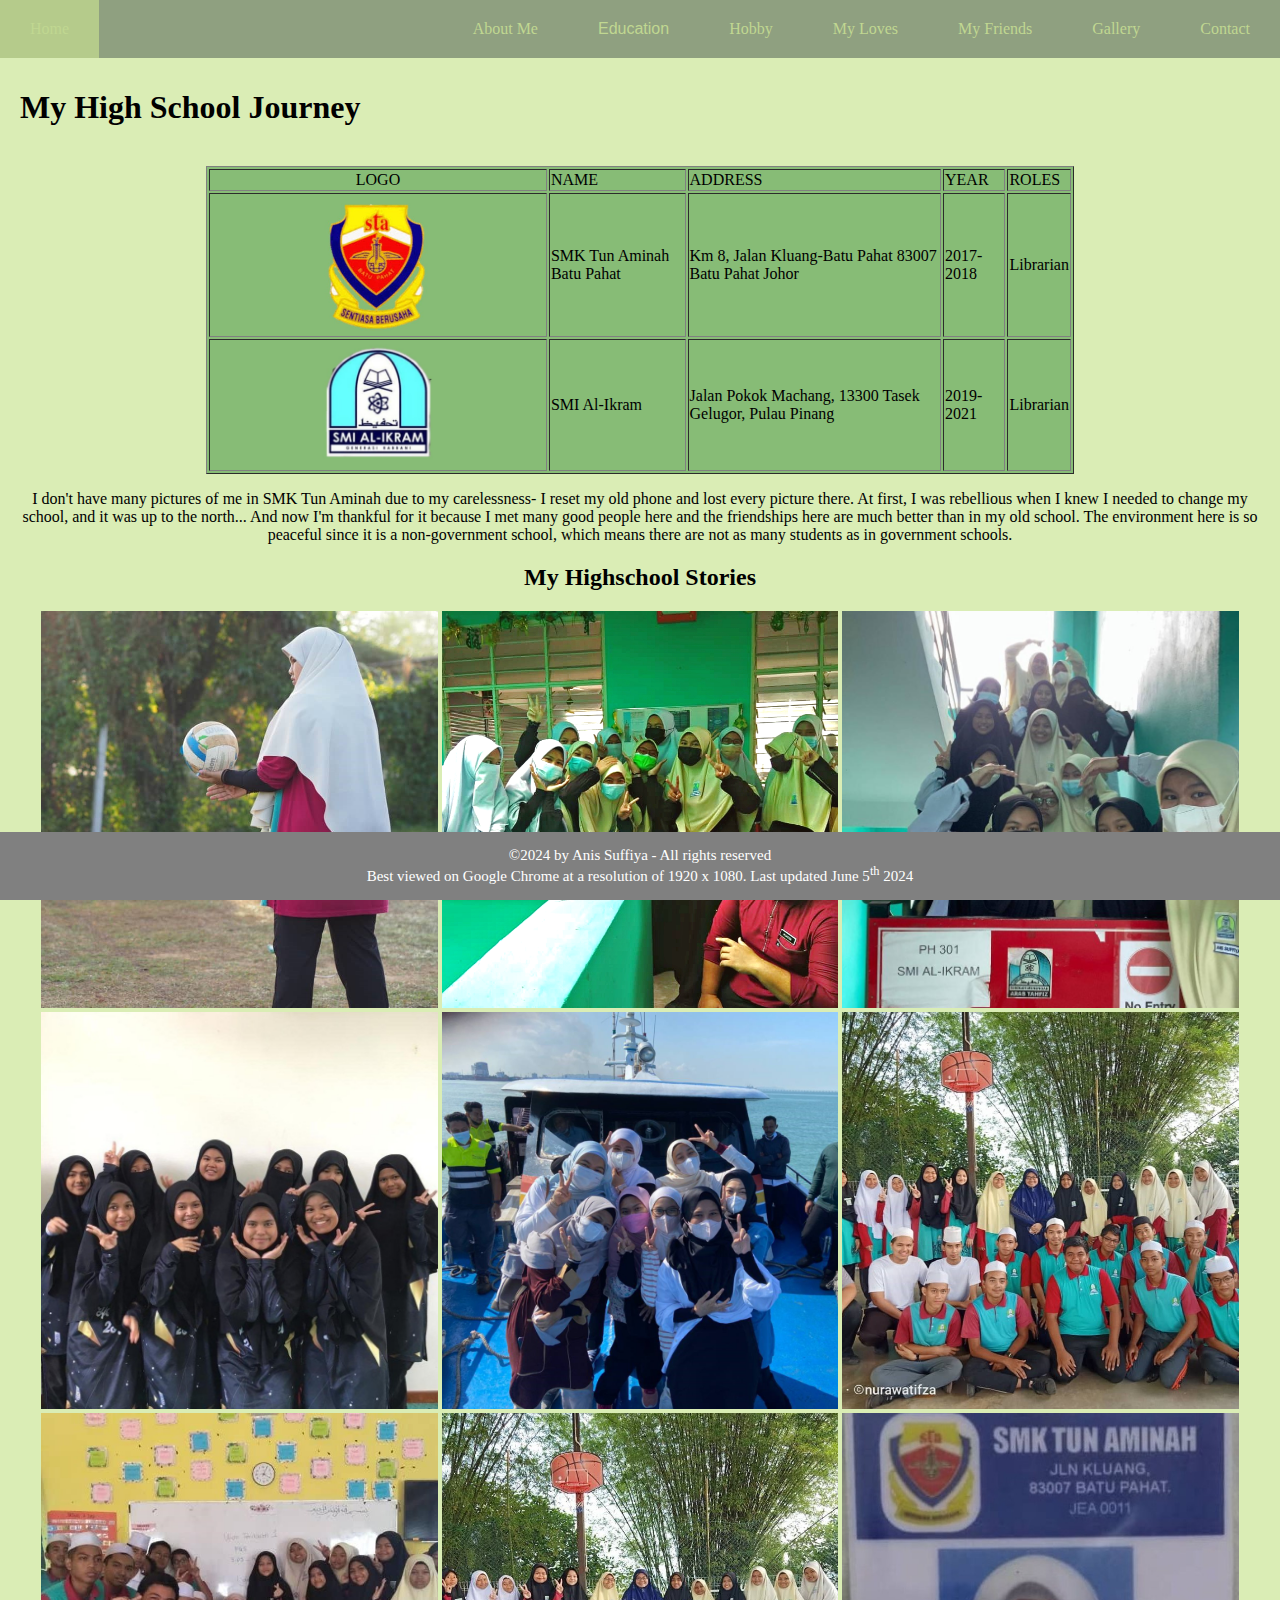
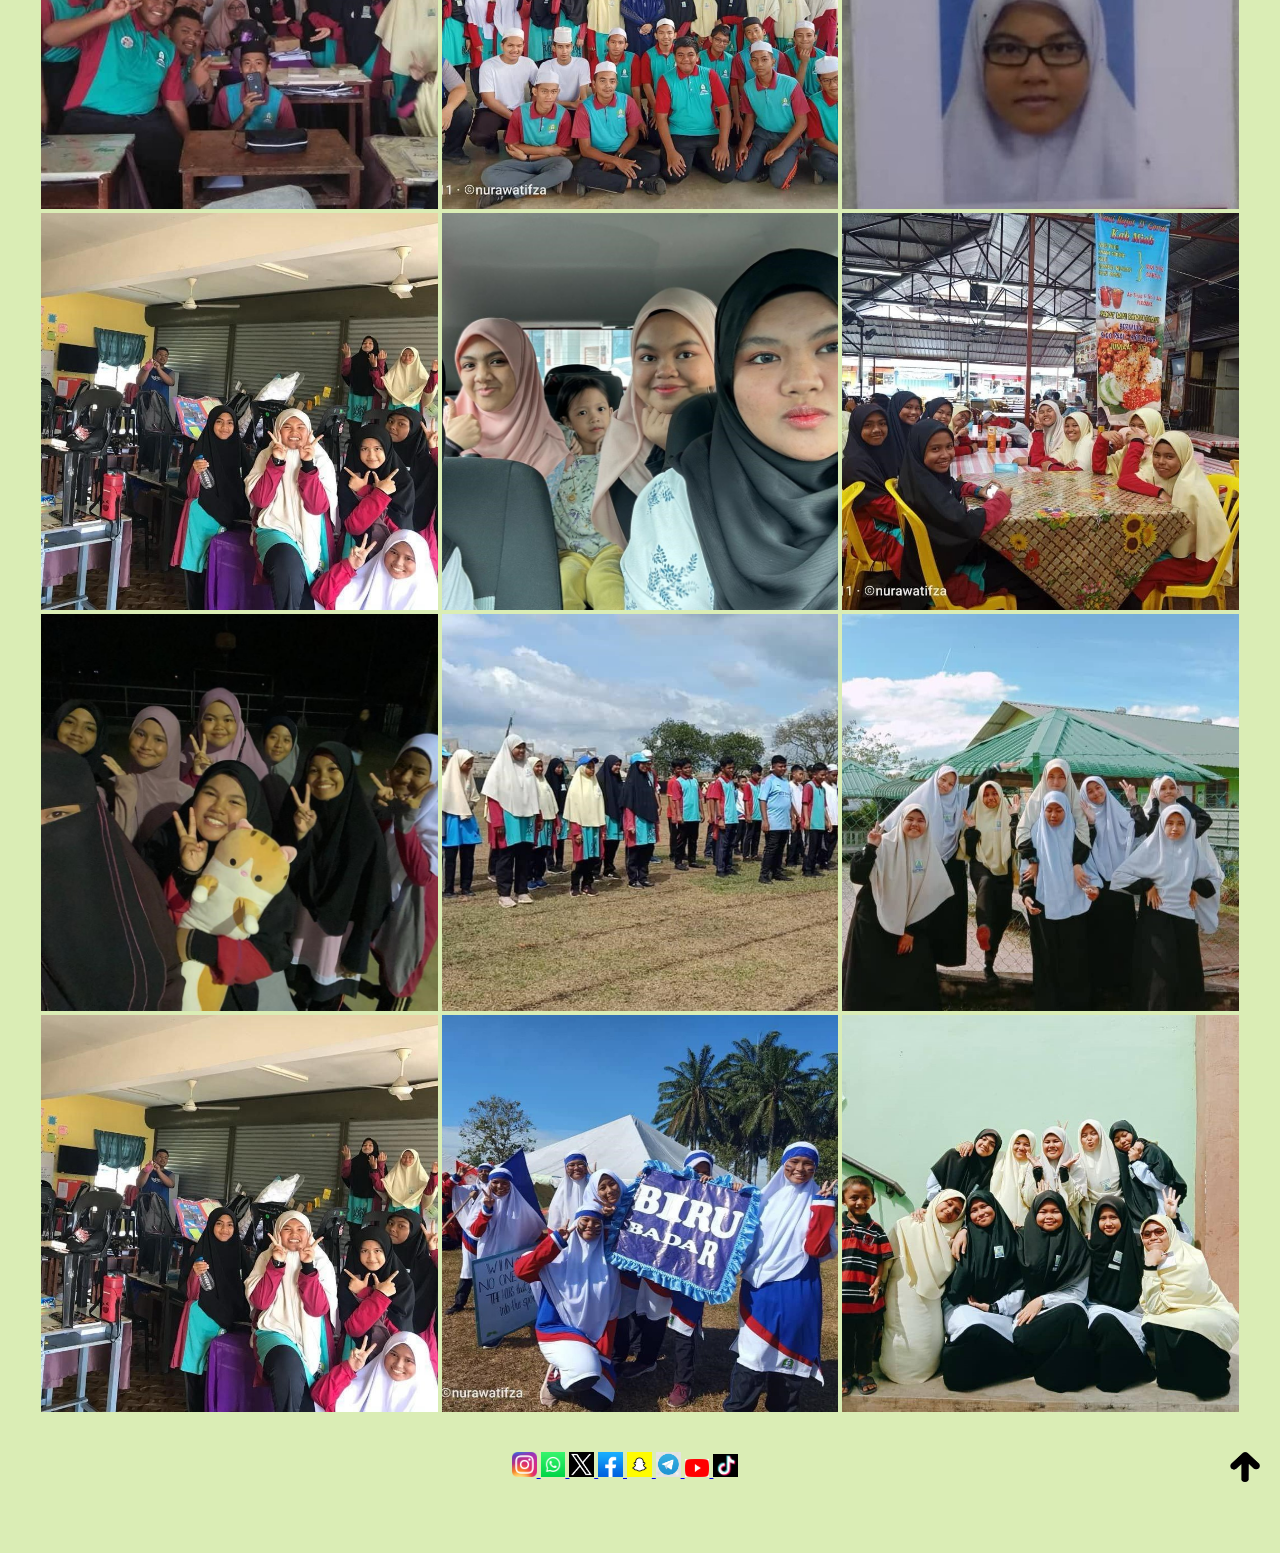
<file: highschool.html>
<!DOCTYPE html>
<html lang="en">
<head>
    <meta charset="UTF-8">
    <meta name="viewport" content="width=device-width, initial-scale=1.0">

<head><title>High School</title></head>

<body bgcolor="#DAEDB5">

/* Panel */
<style>
body {margin: 0;}

ul {
  list-style-type: none;
  margin: 0;
  padding: 0;
  overflow: hidden;
  background-color: #8FA080;
  position: fixed;
  top: 0;
  width: 100%;
}

li {
  float: right;
}

li a {
  display: block;
  color:  #C0D791;
  text-align: center;
  padding: 20px 30px;
  text-decoration: none;
}

li a:hover:not(.active) {
  background-color: #7EA171;
}

.active {
  background-color: #B5CB8B;
}

/*copyright*/
.footer {
   position: fixed;
   left: 0;
   bottom: 0;
   width: 100%;
   background-color: grey;
   color: white;
   text-align: center;
   font-size:15px;
}
</style>
</head>


<body bgcolor="#DAEDB5">

<ul>
<li style="float:left"><a class="active" href="index.html">Home</a></li> 
<li><a href="contact.html">Contact</a></li>
<li><a href="gallery.html">Gallery</a></li>
<li><a href="friends.html">My Friends</a></li>
<li><a href="loves.html">My Loves</a></li>
<li><a href="hobby.html">Hobby</a></li>
<li>
	<style>
	.dropbtn {
	  background-color: #8FA080;
	  color: #C0D791;
	  padding: 20px 30px;
	  font-size: 16px;
	  border: none;
	  cursor: pointer;
	}

	.dropbtn:hover, .dropbtn:focus {
	  background-color: #7EA171;
	}

	.dropdown {
	  position: relative;
	  display: inline-block;
	}

	.dropdown-content {
	  display: none;
	  position: relative;
	  z-index: 100;
	  background-color: #B5CB8B;
	  min-width: 160px;
	  overflow: auto;
	  box-shadow: 0px 8px 16px 0px rgba(0,0,0,0.2);
	  z-index: 1;
	}

	.dropdown-content a {
	  color: black;
	  padding: 12px 16px;
	  text-decoration: none;
	  display: block;
	}

	.dropdown a:hover {background-color: #B5CB8B;}

	.show {display: block;}
	</style>
	</head>
	<body style="background-color:#DAEDB5;">

	<div class="dropdown">
	  <button onclick="myFunction()" class="dropbtn">Education</button>
	  <div id="myDropdown" class="dropdown-content">
	    <a href="midschool.html">Middle School</a>
	    <a href="highschool.html">High School</a>
	    <a href="dip.html">Diploma</a>
	  </div>
	</div>

	<script>
	/* When the user clicks on the button, 
	toggle between hiding and showing the dropdown content */
	function myFunction() {
	  document.getElementById("myDropdown").classList.toggle("show");
	}

	// Close the dropdown if the user clicks outside of it
	window.onclick = function(event) {
	  if (!event.target.matches('.dropbtn')) {
	    var dropdowns = document.getElementsByClassName("dropdown-content");
	    var i;
	    for (i = 0; i < dropdowns.length; i++) {
	      var openDropdown = dropdowns[i];
	      if (openDropdown.classList.contains('show')) {
	        openDropdown.classList.remove('show');
	      }
	    }
	  }
	}
	</script>
<li><a href="aboutme.html">About Me</a></li>
</ul>
<a name="top">

<div style="padding:20px;margin-top:30px;height:1500px;">

<h1>My High School Journey</h1>
<br>
<center><table style="width:70%" bgcolor="#87BC76" border="1">
  <tr>
    <td align="center">LOGO</td>
    <td>NAME</td>
    <td>ADDRESS</td>
    <td>YEAR</td>
    <td>ROLES</td>
  </tr>
  <tr>
    <td align="center"><img src="image/smkta.jpg" width="40%" height="40%"></td>
    <td>SMK Tun Aminah Batu Pahat</td>
    <td>Km 8, Jalan Kluang-Batu Pahat
83007 Batu Pahat
Johor</td>
    <td>2017-2018</td>
    <td>Librarian</td>
  </tr>
  <tr>
    <td align="center"><img src="image/smart.jpg" width="40%" height="40%"></td>
    <td>SMI Al-Ikram</td>
    <td>Jalan Pokok Machang, 13300 Tasek Gelugor, Pulau Pinang</td>
    <td>2019-2021</td>
    <td>Librarian</td>
  </tr>
</table>
<p> I don't have many pictures of me in SMK Tun Aminah due to my carelessness- I reset my old phone and lost every picture there. At first, I was rebellious when I knew I needed to change my school, and it was up to the north... And now I'm thankful for it because I met many good people here and the friendships here are much better than in my old school. The environment here is so peaceful since it is a non-government school, which means there are not as many students as in government schools. 
<br>
<h2>My Highschool Stories</h2>
<div class="row" align="center"> 
  <div class="column">
    <img src="image/botam.jpg" style="width:32%">
    <img src="image/5z.png" style="width:32%">
    <img src="image/spm.jpeg" style="width:32%">
    <img src="image/asrama.jpeg" style="width:32%">
    <img src="image/boat.jpg" style="width:32%">
    <img src="image/vicret.jpg" style="width:32%">
  </div>
  <div class="column">
    <img src="image/f4.jpeg" style="width:32%">
    <img src="image/f41.jpeg" style="width:32%">
    <img src="image/anissta.jpeg" style="width:32%">
    <img src="image/f42.jpeg" style="width:32%">
    <img src="image/kauthar.jpeg" style="width:32%">
    <img src="image/lawatan.jpeg" style="width:32%">
  </div> 
  <div class="column">
    <img src="image/lawatan1.jpeg" style="width:32%">
    <img src="image/rehearsal.jpeg" style="width:32%">
    <img src="image/vicret4.jpeg" style="width:32%">
    <img src="image/f42.jpeg" style="width:32%">
    <img src="image/badar1.jpeg" style="width:32%">
    <img src="image/vicret3.jpeg" style="width:32%">
  </div> 

<br><br>

<a href="#top"><img src="image/top.png" width="30" height="30" align="right"></a>
<center>
<a href="https://www.instagram.com/fyaaaa.__?igsh=bnQ1YzFydDFid2Y3" target="_blank"><img src="image/ig.png" width="2%"</a> 
<a href="https://wa.me/+601121418935" target="_blank"><img src="image/ws.png" width="2%"</a>   
<a href="https://x.com/nissfys?s=11&t=JVrFujabVx6Ymeigg9FwzA" target="_blank"><img src="image/x.png" width="2%"</a>   
<a href="https://www.facebook.com/anis.suffiya.50"><img src="image/fb.png" width="2%"</a>  
<a href="https://snapchat.com/t/66KjCCt8" target="_blank"><img src="image/sc.png" width="2%"</a>   
<a href="https://t.me/nissuffiya" target="_blank"><img src="image/tele.png" width="2%"</a>  
<a href="https://www.youtube.com/channel/UCsO7W9oLQV29ABr-L_aSjPQ" target="_blank"><img src="image/yt.png" width="2%"</a>  
<a href="https://www.tiktok.com/@fyaaaa.__?_t=8mwlUe9wFKz&_r=1" target="_blank"><img src="image/tt.png" width="2%"</a>  
<br><br><br><br><br>

<div class="footer">
  <p>	&copy;2024 by Anis Suffiya - All rights reserved<br> Best viewed on Google Chrome at a resolution of 1920 x 1080. Last updated June 5<sup>th</sup> 2024</p>
</div>

</body>
</html>
</file>
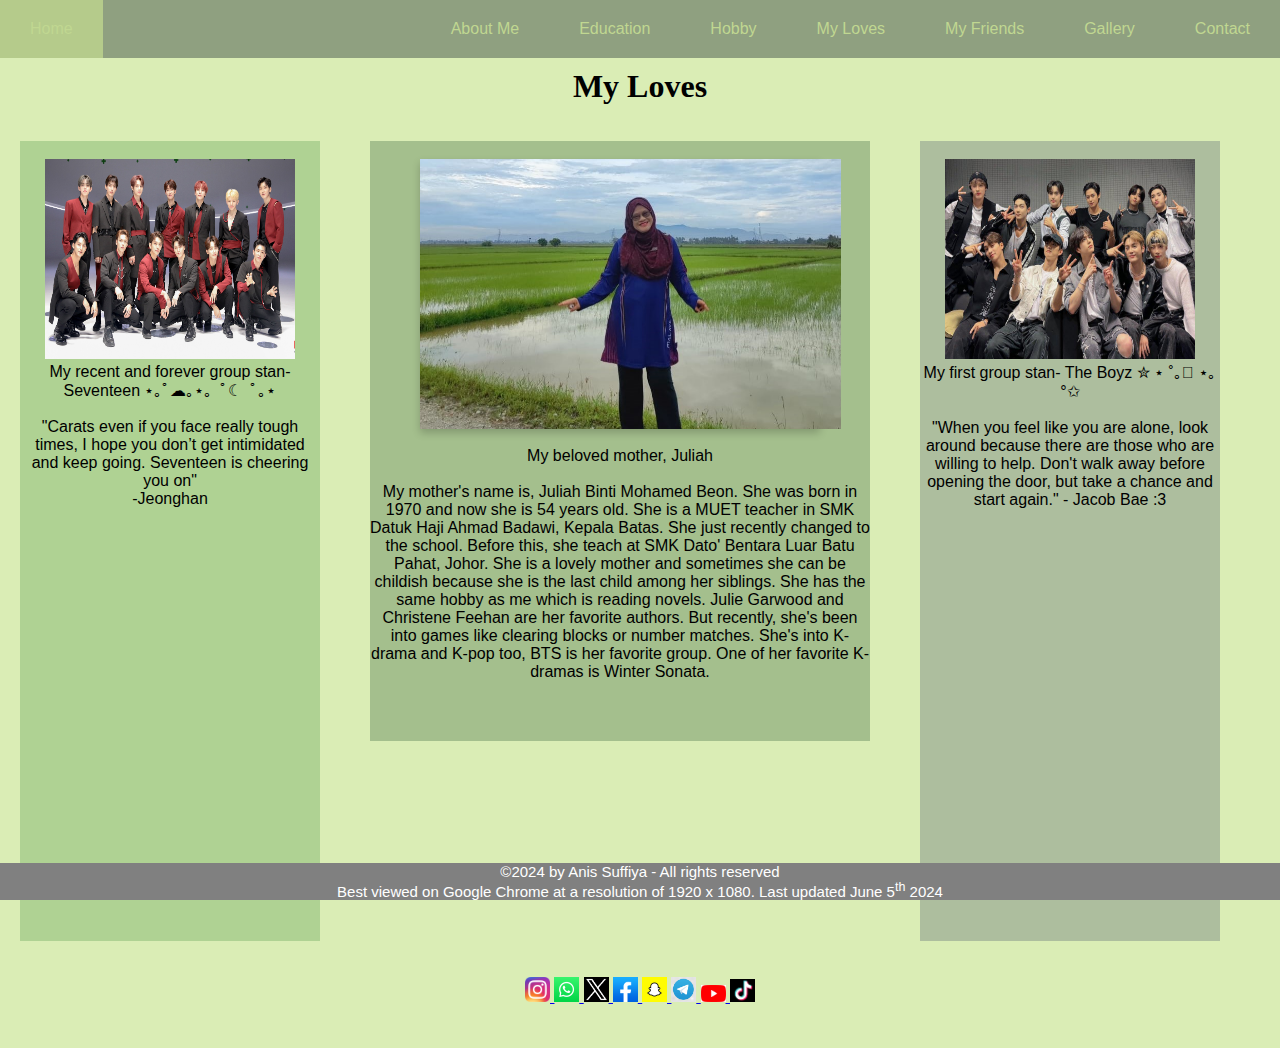
<file: loves.html>
<!DOCTYPE html>
<html lang="en">
<head>
    <meta charset="UTF-8">
    <meta name="viewport" content="width=device-width, initial-scale=1.0">
    <link rel= "stylesheet" href="styles.css">
<title>My Loves</title></head>

<body bgcolor="#DAEDB5">

/* Panel */
<style>
body {margin: 0;}

ul {
  list-style-type: none;
  margin: 0;
  padding: 0;
  overflow: hidden;
  background-color: #8FA080;
  position: fixed;
  top: 0;
  width: 100%;
}

li {
  float: right;
}

li a {
  display: block;
  color:  #C0D791;
  text-align: center;
  padding: 20px 30px;
  text-decoration: none;
}

li a:hover:not(.active) {
  background-color: #7EA171;
}

.active {
  background-color: #B5CB8B;
}
/*copyright*/
.footer {
   position: fixed;
   left: 0;
   bottom: 0;
   width: 100%;
   background-color: grey;
   color: white;
   text-align: center;
   font-size:15px;
}

.dropbtn {
	  background-color: #8FA080;
	  color: #C0D791;
	  padding: 20px 30px;
	  font-size: 16px;
	  border: none;
	  cursor: pointer;
	}

	.dropbtn:hover, .dropbtn:focus {
	  background-color: #7EA171;
	}

	.dropdown {
	  position: relative;
	  display: inline-block;
	}

	.dropdown-content {
	  display: none;
	  position: relative;
	  z-index: 100;
	  background-color: #B5CB8B;
	  min-width: 160px;
	  overflow: auto;
	  box-shadow: 0px 8px 16px 0px rgba(0,0,0,0.2);
	  z-index: 1;
	}

	.dropdown-content a {
	  color: black;
	  padding: 12px 16px;
	  text-decoration: none;
	  display: block;
	}

	.dropdown a:hover {background-color: #B5CB8B;}

	.show {display: block;}

</style>
</head>


<body bgcolor="#DAEDB5">

<ul>
<li style="float:left"><a class="active" href="index.html">Home</a></li> 
<li><a href="contact.html">Contact</a></li>
<li><a href="gallery.html">Gallery</a></li>
<li><a href="friends.html">My Friends</a></li>
<li><a href="loves.html">My Loves</a></li>
<li><a href="hobby.html">Hobby</a></li>
<li>
	<body style="background-color:#DAEDB5;">

	<div class="dropdown">
	  <button onclick="myFunction()" class="dropbtn">Education</button>
	  <div id="myDropdown" class="dropdown-content">
	    <a href="midschool.html">Middle School</a>
	    <a href="highschool.html">High School</a>
	    <a href="dip.html">Diploma</a>
	  </div>
	</div>
<li><a href="aboutme.html">About Me</a></li>
</ul>

########
<div style="padding:20px;margin-top:30px;height:1000px;">

<h1>My Loves</h1>
<br><br>
 <div class="lcontainer">
	<div class="box-1">
	 <center><br><img src="image/svt.jpg" width=250 height=200> <br> My recent and forever group stan- Seventeen ⋆｡ﾟ☁︎｡⋆｡ ﾟ☾ ﾟ｡⋆
	 <br><br><p>"Carats even if you face really tough times, I hope you don’t get intimidated and keep going. Seventeen is cheering you on"
<br>-Jeonghan <p>
	<br><br><iframe style="border-radius:12px" src="https://open.spotify.com/embed/artist/7nqOGRxlXj7N2JYbgNEjYH?utm_source=generator&theme=0" width="280" height="352" frameBorder="0" allowfullscreen="" allow="autoplay; clipboard-write; encrypted-media; fullscreen; picture-in-picture" loading="lazy"> </iframe></center>
	
	</div>

  	<div class="box-2">
	 <center><br><div class="flip-card">
  <div class="flip-card-inner">
    <div class="flip-card-front">
      <img src="image/mother.jpg" alt="My mother" style="width:400;height:270px;">
    </div>
    <div class="flip-card-back">
      <h1>Juliah Beon</h1>
      <p>Mother & A teacher</p>
      <p>I love you <3</p>
    </div>
  </div>
</div>
	<br> My beloved mother, Juliah<br><br>
	<p> My mother's name is, Juliah Binti Mohamed Beon. She was born in 1970 and now she is 54 years old. She is a MUET teacher in SMK Datuk Haji Ahmad Badawi, Kepala Batas. She just recently changed to the school. Before this, she teach at SMK Dato' Bentara Luar Batu Pahat, Johor. She is a lovely mother and sometimes she can be childish because she is the last child among her siblings. She has the same hobby as me which is reading novels. Julie Garwood and Christene Feehan are her favorite authors. But recently, she's been into games like clearing blocks or number matches. She's into K-drama and K-pop too, BTS is her favorite group. One of her favorite K-dramas is Winter Sonata.
	</div>

	<div class="box-3">
	 <center><br><img src="image/tbz.jpg" width=250 height=200> 
	<br> My first group stan- The Boyz ✮ ⋆ ˚｡𖦹 ⋆｡°✩ 
	<br><br><p>"When you feel like you are alone, look around because there are those who are willing to help. Don't walk away before opening the door, but take a chance and start again." - Jacob Bae :3 </p>
	
	<br><iframe style="border-radius:12px" src="https://open.spotify.com/embed/artist/0CmvFWTX9zmMNCUi6fHtAx?utm_source=generator&theme=0" width="280" height="352" frameBorder="0" allowfullscreen="" allow="autoplay; clipboard-write; encrypted-media; fullscreen; picture-in-picture" loading="lazy"></iframe>
 	</div>
</div>


<br><br>
<center>
<a href="https://www.instagram.com/fyaaaa.__?igsh=bnQ1YzFydDFid2Y3" target="_blank"><img src="image/ig.png" width="2%"</a> 
<a href="https://wa.me/+601121418935" target="_blank"><img src="image/ws.png" width="2%"</a>   
<a href="https://x.com/nissfys?s=11&t=JVrFujabVx6Ymeigg9FwzA" target="_blank"><img src="image/x.png" width="2%"</a>   
<a href="https://www.facebook.com/anis.suffiya.50"><img src="image/fb.png" width="2%"</a>  
<a href="https://snapchat.com/t/66KjCCt8" target="_blank"><img src="image/sc.png" width="2%"</a>   
<a href="https://t.me/nissuffiya" target="_blank"><img src="image/tele.png" width="2%"</a>  
<a href="https://www.youtube.com/channel/UCsO7W9oLQV29ABr-L_aSjPQ" target="_blank"><img src="image/yt.png" width="2%"</a>  
<a href="https://www.tiktok.com/@fyaaaa.__?_t=8mwlUe9wFKz&_r=1" target="_blank"><img src="image/tt.png" width="2%"</a>  
<br> <br><br>

<div class="footer">
  <p>	&copy;2024 by Anis Suffiya - All rights reserved<br> Best viewed on Google Chrome at a resolution of 1920 x 1080. Last updated June 5<sup>th</sup> 2024</p>

</div> 

	<script>
	/* When the user clicks on the button, 
	toggle between hiding and showing the dropdown content */
	function myFunction() {
	  document.getElementById("myDropdown").classList.toggle("show");
	}

	// Close the dropdown if the user clicks outside of it
	window.onclick = function(event) {
	  if (!event.target.matches('.dropbtn')) {
	    var dropdowns = document.getElementsByClassName("dropdown-content");
	    var i;
	    for (i = 0; i < dropdowns.length; i++) {
	      var openDropdown = dropdowns[i];
	      if (openDropdown.classList.contains('show')) {
	        openDropdown.classList.remove('show');
	      }
	    }
	  }
	}
	</script>

</body>
</html>
</file>
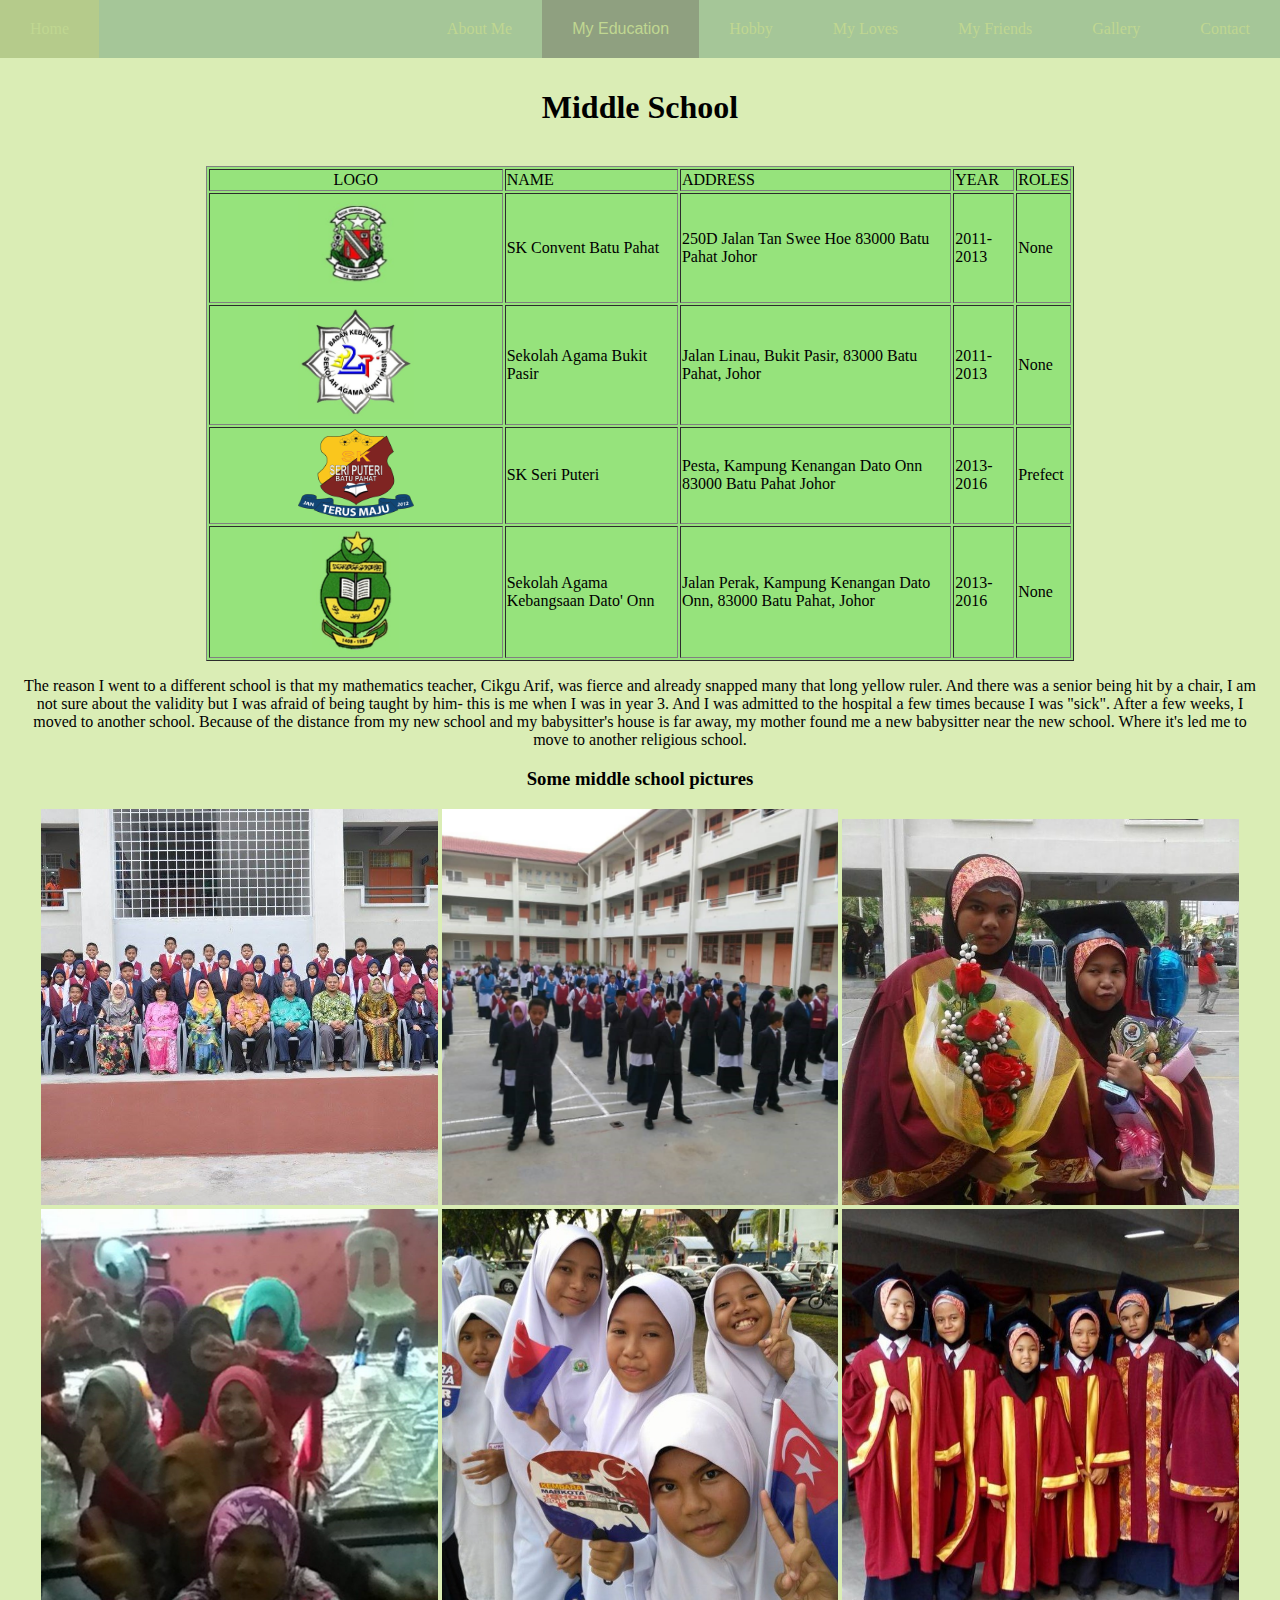
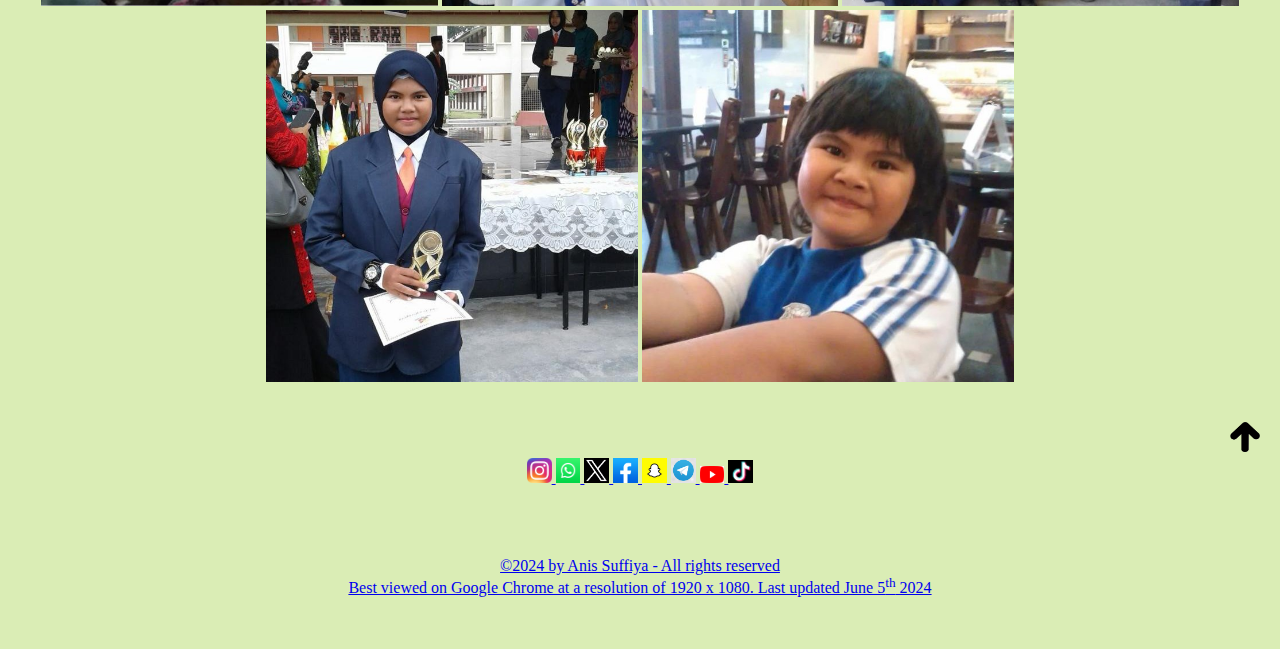
<file: midschool.html>
<!DOCTYPE html>
<html lang="en">
<head>
    <meta charset="UTF-8">
    <meta name="viewport" content="width=device-width, initial-scale=1.0">
<title>My Education</title>

<body bgcolor="#DAEDB5">

/* Panel */
<style>
body {margin: 0;}

ul {
  list-style-type: none;
  margin: 0;
  padding: 0;
  overflow: hidden;
  background-color: #A5C698;
  position: fixed;
  top: 0;
  width: 100%;
}

li {
  float: right;
}

li a {
  display: block;
  color:  #C0D791;
  text-align: center;
  padding: 20px 30px;
  text-decoration: none;
}

li a:hover:not(.active) {
  background-color: #7EA171;
}

.active {
  background-color: #B5CB8B;
}

}
/*copyright*/
.footer {
   position: fixed;
   left: 0;
   bottom: 0;
   width: 100%;
   background-color: grey;
   color: white;
   text-align: center;
   font-size:15px;
}

.dropbtn {
	  background-color: #8FA080;
	  color: #C0D791;
	  padding: 20px 30px;
	  font-size: 16px;
	  border: none;
	  cursor: pointer;
	}

	.dropbtn:hover, .dropbtn:focus {
	  background-color: #7EA171;
	}

	.dropdown {
	  position: relative;
	  display: inline-block;
	}

	.dropdown-content {
	  display: none;
	  position: relative;
	  z-index: 100;
	  background-color: #B5CB8B;
	  min-width: 160px;
	  overflow: auto;
	  box-shadow: 0px 8px 16px 0px rgba(0,0,0,0.2);
	  z-index: 1;
	}

	.dropdown-content a {
	  color: black;
	  padding: 12px 16px;
	  text-decoration: none;
	  display: block;
	}

	.dropdown a:hover {background-color: #B5CB8B;}

	.show {display: block;}
</style>
</head>

<body bgcolor="#DAEDB5">


<ul>
    <li style="float:left"><a class="active" href="index.html">Home</a></li>
    <li><a href="contact.html">Contact</a></li>
    <li><a href="gallery.html">Gallery</a></li>
    <li><a href="friends.html">My Friends</a></li>
    <li><a href="loves.html">My Loves</a></li>
    <li><a href="hobby.html">Hobby</a></li>
    <li class="dropdown">
        <button onclick="myFunction()" class="dropbtn">My Education</button>
        <div id="myDropdown" class="dropdown-content">
            <a href="midschool.html">Middle School</a>
            <a href="highschool.html">High School</a>
            <a href="dip.html">Diploma</a>
        </div>
    </li>
    <li><a href="aboutme.html">About Me</a></li>
</ul>


<a name="top"></a>
<div style="padding:20px;margin-top:30px;height:1500px;">

<center><h1>Middle School</h1></center>

<br><center>
<table style="width:70%" bgcolor="#96E37C" border="1" align="center">
  <tr>
    <td align="center">LOGO</td>
    <td>NAME</td>
    <td>ADDRESS</td>
    <td>YEAR</td>
    <td>ROLES</td>
  </tr>
  <tr>
    <td align="center"><img src="image/skconvent1.jpg" width="40%" height="40%"></td>
    <td>SK Convent Batu Pahat</td>
    <td>250D Jalan Tan Swee Hoe
83000 Batu Pahat
Johor</td>
    <td>2011-2013</td>
    <td>None</td>
  </tr>
    <tr>
    <td align="center"><img src="image/sabp.jpg" width="40%" height="40%"></td>
    <td>Sekolah Agama Bukit Pasir</td>
    <td>Jalan Linau, Bukit Pasir, 83000 Batu Pahat, Johor</td>
    <td>2011-2013</td>
    <td>None</td>
  </tr>
    <tr>
    <td align="center"><img src="image/sksp.jpg" width="40%" height="50%"></td>
    <td>SK Seri Puteri</td>
    <td>Pesta, Kampung Kenangan Dato Onn
83000 Batu Pahat
Johor</td>
    <td>2013-2016</td>
    <td>Prefect</td>
  </tr>
  <tr>
    <td align="center"><img src="image/sakdoj.jpg" width="30%" height="20%"></td>
    <td>Sekolah Agama Kebangsaan Dato' Onn</td>
    <td>Jalan Perak, Kampung Kenangan Dato Onn, 83000 Batu Pahat, Johor</td>
    <td>2013-2016</td>
    <td>None</td>
  </tr>
</table>
<p> The reason I went to a different school is that my mathematics teacher, Cikgu Arif, was fierce and already snapped many that long yellow ruler. And there was a senior being hit by a chair, I am not sure about the validity but I was afraid of being taught by him- this is me when I was in year 3. And I was admitted to the hospital a few times because I was "sick". After a few weeks, I moved to another school. Because of the distance from my new school and my babysitter's house is far away, my mother found me a new babysitter near the new school. Where it's led me to move to another religious school.</p>

<center>
<h3>Some middle school pictures</h3>
<div class="row"> 
  <div class="column">
    <img src="image/pengawas.jpg" style="width:32%">
    <img src="image/perhimpunan.jpg" style="width:32%">
    <img src="image/amaliza.jpeg" style="width:32%"></div>
  <div class="column">
    <img src="image/sa2.jpeg" style="width:32%">
    <img src="image/sa.jpeg" style="width:32%">
    <img src="image/sksp1.jpeg" style="width:32%"></div>
  <div class="column">
    <img src="image/year6.jpeg" style="width:30%">
    <img src="image/cv.jpeg" style="width:30%">
  </div>
  </div>

<br><br>
<a href="#top"><img src="image/top.png" width="30" height="30" align="right"></a><br><br>
<center>
<a href="https://www.instagram.com/fyaaaa.__?igsh=bnQ1YzFydDFid2Y3" target="_blank"><img src="image/ig.png" width="2%"</a> 
<a href="https://wa.me/+601121418935" target="_blank"><img src="image/ws.png" width="2%"</a>   
<a href="https://x.com/nissfys?s=11&t=JVrFujabVx6Ymeigg9FwzA" target="_blank"><img src="image/x.png" width="2%"</a>   
<a href="https://www.facebook.com/anis.suffiya.50"><img src="image/fb.png" width="2%"</a>  
<a href="https://snapchat.com/t/66KjCCt8" target="_blank"><img src="image/sc.png" width="2%"</a>   
<a href="https://t.me/nissuffiya" target="_blank"><img src="image/tele.png" width="2%"</a>  
<a href="https://www.youtube.com/channel/UCsO7W9oLQV29ABr-L_aSjPQ" target="_blank"><img src="image/yt.png" width="2%"</a>  
<a href="https://www.tiktok.com/@fyaaaa.__?_t=8mwlUe9wFKz&_r=1" target="_blank"><img src="image/tt.png" width="2%"</a> 
<br><br><br><br>

<div class="footer">
  <p>&copy;2024 by Anis Suffiya - All rights reserved<br> Best viewed on Google Chrome at a resolution of 1920 x 1080. Last updated June 5<sup>th</sup> 2024</p>
</div>
<br><br>

	<script>
	/* When the user clicks on the button, 
	toggle between hiding and showing the dropdown content */
	function myFunction() {
	  document.getElementById("myDropdown").classList.toggle("show");
	}

	// Close the dropdown if the user clicks outside of it
	window.onclick = function(event) {
	  if (!event.target.matches('.dropbtn')) {
	    var dropdowns = document.getElementsByClassName("dropdown-content");
	    var i;
	    for (i = 0; i < dropdowns.length; i++) {
	      var openDropdown = dropdowns[i];
	      if (openDropdown.classList.contains('show')) {
	        openDropdown.classList.remove('show');
	      }
	    }
	  }
	}
	</script>

</body>
</html>
</file>
<file: styles.css>
h1{
	text-align: center;
	font-family: palatino;
}


/*Home*/
*{
	margin: 0;
	padding: 0;
	font-family: sans-serif;
}


.details{
	margin-left:8%;
	margin-top:10%;
}

.details h2{
	font-size: 50px;
	color: black;
	margin-bottom: 20px;
}

span{
	color:#FD886C;
}

.details p{
	color:#393737;
	line-height: 22px
}

.images{
	width: 45%;
	height:80%;
	position: absolute;
	bottom: 0;
	right: 100px;
}

.images img{
	height:100%;
	position: absolute;
	left: 20%;
	bottom: 0;
	transform: translateX(-10%);
	transform: translateY(90%);
	transition: bottom 1s, left 1s;
}

.images:hover .shape{
	bottom: 40px;
}

.images:hover .anis{
	left: 25%;
}

/*my mother*/
body {
  font-family: Arial, Helvetica, sans-serif;
}

.flip-card {
  background-color: transparent;
  width: 400px;
  height: 270px;
  perspective: 1000px;
}

.flip-card-inner {
  position: relative;
  width: 100%;
  height: 100%;
  text-align: center;
  transition: transform 0.6s;
  transform-style: preserve-3d;
  box-shadow: 0 4px 8px 0 rgba(0,0,0,0.2);
}

.flip-card:hover .flip-card-inner {
  transform: rotateY(180deg);
}

.flip-card-front, .flip-card-back {
  position: center;
  width: 100%;
  height: 100%;
  -webkit-backface-visibility: hidden;
  backface-visibility:hidden;
}

.flip-card-front {
  background-color: #bbb;
  color: black;
}

.flip-card-back {
  background-color: #A8E18E;
  color: black;
  transform: rotateY(180deg);
}


/* Panel */

body {margin: 0;}

ul {
  list-style-type: none;
  margin: 0;
  padding: 0;
  overflow: hidden;
  background-color: #8FA080;
  position: fixed;
  top: 0;
  width: 100%;
}

li {
  float: right;
}

li a {
  display: block;
  color:  #C0D791;
  text-align: center;
  padding: 20px 30px;
  text-decoration: none;
}

li a:hover:not(.active) {
  background-color: #7EA171;
}

.active {
  background-color: #B5CB8B;
}

/*dropdown*/
	.dropbtn {
	  background-color: #8FA080;
	  color: #C0D791;
	  padding: 20px 30px;
	  font-size: 16px;
	  border: none;
	  cursor: pointer;
	}

	.dropbtn:hover, .dropbtn:focus {
	  background-color: #7EA171;
	}

	.dropdown {
	  position: relative;
	  display: inline-block;
	}

	.dropdown-content {
	  display: none;
	  position: relative;
	  z-index: 100;
	  background-color: #B5CB8B;
	  min-width: 160px;
	  overflow: auto;
	  box-shadow: 0px 8px 16px 0px rgba(0,0,0,0.2);
	  z-index: 1;
	}

	.dropdown-content a {
	  color: black;
	  padding: 12px 16px;
	  text-decoration: none;
	  display: block;
	}

	.dropdown a:hover {background-color: #B5CB8B;}

	.show {display: block;}


* {
  box-sizing: border-box;
}

body {
  background-color: #DAEDB5;
  font-family: Helvetica, sans-serif;
}

/* The actual timeline (the vertical ruler) */
.timeline {
  position: relative;
  max-width: 1200px;
  margin: 0 auto;
}

/* The actual timeline (the vertical ruler) */
.timeline::after {
  content: '';
  position: absolute;
  width: 6px;
  background-color: white;
  top: 0;
  bottom: 0;
  left: 50%;
  margin-left: -3px;
}

/* Container around content */
.container {
  padding: 10px 40px;
  position: relative;
  background-color: inherit;
  width: 50%;
  height:50%;
}

/* The circles on the timeline */
.container::after {
  content: '';
  position: absolute;
  width: 25px;
  height: 25px;
  right: -17px;
  background-color: white;
  border: 4px solid #FF9F55;
  top: 15px;
  border-radius: 50%;
  z-index: 1;
}

/* Place the container to the left */
.left {
  left: 0;
}

/* Place the container to the right */
.right {
  left: 50%;
}

/* Add arrows to the left container (pointing right) */
.left::before {
  content: " ";
  height: 0;
  position: absolute;
  top: 22px;
  width: 0;
  z-index: 1;
  right: 30px;
  border: medium solid white;
  border-width: 10px 0 10px 10px;
  border-color: transparent transparent transparent white;
}

/* Add arrows to the right container (pointing left) */
.right::before {
  content: " ";
  height: 0;
  position: absolute;
  top: 22px;
  width: 0;
  z-index: 1;
  left: 30px;
  border: medium solid white;
  border-width: 10px 10px 10px 0;
  border-color: transparent white transparent transparent;
}

/* Fix the circle for containers on the right side */
.right::after {
  left: -16px;
}

/* The actual content */
.content {
  padding: 20px 30px;
  background-color: white;
  position: relative;
  border-radius: 6px;
}

/* Media queries - Responsive timeline on screens less than 600px wide */
@media screen and (max-width: 600px) {
  /* Place the timelime to the left */
  .timeline::after {
  left: 31px;
  }
  
  /* Full-width containers */
  .container {
  width: 100%;
  padding-left: 70px;
  padding-right: 25px;
  }
  
  /* Make sure that all arrows are pointing leftwards */
  .container::before {
  left: 60px;
  border: medium solid white;
  border-width: 10px 10px 10px 0;
  border-color: transparent white transparent transparent;
  }

  /* Make sure all circles are at the same spot */
  .left::after, .right::after {
  left: 15px;
  }
  
  /* Make all right containers behave like the left ones */
  .right {
  left: 0%;
  }
}
 
/*copyright*/
.footer {
   position: fixed;
   left: 0;
   bottom: 0;
   width: 100%;
   background-color: grey;
   color: white;
   text-align: center;
   font-size:15px;
}

</style>
/*end*/

/* Style Contact Me page */
.contact {
position: relative;
min-height: 100vh;
padding: 50px 100px;
display: flex;
justify-content: center;
align-items: center;
flex-direction: column;
background-color: #AACB9F;
background-size: cover; 
}


.contact .ctccontent {
max-width: 800px;
text-align: center;
}

.contact .ctccontent h2 {
font-size: 36px;
font-weight: bold;
color: black;
}

.contact .ctccontent p {
font-size: 18px;
font-weight: 300;
color: black;
}

.ctccontainer {
width: 100%;
display: flex;
justify-content: center;
align-items: center;
margin-top: 30px;
}

.ctccontainer .contactInfo {
width: 50%;
display: flex;
flex-direction: column;
}

.ctccontainer .contactInfo .box {
position: relative;
padding: 20px 0;
display: flex;
}

.ctccontainer .contactInfo .box .icon {
min-width: 60px;
height: 60px;
background: #83B772;
display: flex;
justify-content: center;
align-items: center;
border-radius: 50%;
font-size: 22px;
}

.ctccontainer .contactInfo .box .text {
display: flex;
margin-left: 20px;
font-size: 17px;
color: black;
flex-direction: column;
font-weight: 300;
}

.ctccontainer .contactInfo .box .text h3 {
font-weight: bold;
color: #42743D;
}

.contactForm {
width: 40%;
padding: 40px;
background: #E5F6DD;
}

.contactForm h2 {
font-size: 30px;
color: black;
font-weight: 500;
}

.contactForm .inputBox {
position: relative;
width: 100%;
margin-top: 1px;
}

.contactForm .inputBox input, .contactForm .inputBox textarea {
width: 100%; 
padding: 5px 0;
font-size: 16px;
margin: 10px 0;
border: none;
border-bottom: 2px solid #333;
outline: none;
resize: none;
}

.contactForm .inputBox span {
position: absolute;
left: 0;
padding: 5px 0;
font-size: 16px;
margin: 10px 0;
pointer-events: none;
transition: 0.5s;
color: #666;
}

.contactForm .inputBox input:focus ~  span,
.contactForm .inputBox input:valid ~  span,
.contactForm .inputBox textarea:focus ~  span,
.contactForm .inputBox textarea:valid ~  span { 
color: #ff8a99;
font-size: 12px;
transform: translateY(-20px);
}

.contactForm .inputBox input[type="submit"] {
width: 100px;
background: #CEE1CC;
color: black;
border: none;
cursor: pointer;
padding: 10px;
font-size: 18px;
}

.contactForm .inputBox input[type="submit"]:hover {
background-color: #3A5D2E;
color: white;
}

@media  (max-width: 991px) {
.contact{
padding: 50px;
}
.ctccontainer {
flex-direction: column;
}
.ctccontainer .contactInfo {
margin-bottom: 40px;
}
.ctccontainer .contactInfo, .contactForm {
width: 100%;
}
}






/*Loves*/

.lcontainer{
	display: flex;
	column-gap: 50px;
}

.box-1{
	height:800px;
	width: 300px;
	background-color: #AFD293;
}


.box-2{
	height:600px;
	width: 500px;
	background-color: #A4BF8D;
}

.box-3{
	height:800px;
	width: 300px;
	background-color: #ADBE9E;
}


/*hobby*/

.hcontainer{
	display: flex;
	column-gap: 70px;
	justify-content: center;
}

.h2container{
	display: flex;
	column-gap: 70px;
	justify-content: center;
}

.box-4{
	height:400px;
	width: 300px;
	background-color: #CADDBA;
	border: 1px solid black;
	shadow: 2px;
}

.box-5{
	height:400px;
	width: 300px;
	background-color: #AFD293;
}


.box-6{
	height:400px;
	width: 300px;
	background-color: #A4BF8D;
}


/*GALLERY IMAGES*/

<style>
* {
  box-sizing: border-box;
}

body {
  margin: 0;
  font-family: Arial;
}

.header {
  text-align: center;
  padding: 32px;
}

.row {
  display: -ms-flexbox; /* IE10 */
  display: flex;
  -ms-flex-wrap: wrap; /* IE10 */
  flex-wrap: wrap;
  padding: 0 4px;
}

/* Create four equal columns that sits next to each other */
.column {
  -ms-flex: 25%; /* IE10 */
  flex: 25%;
  max-width: 25%;
  padding: 0 4px;
}

.column img {
  margin-top: 8px;
  vertical-align: middle;
  width: 100%;
}

/* Responsive layout - makes a two column-layout instead of four columns */
@media screen and (max-width: 800px) {
  .column {
    -ms-flex: 50%;
    flex: 50%;
    max-width: 50%;
  }
}

/* Responsive layout - makes the two columns stack on top of each other instead of next to each other */
@media screen and (max-width: 600px) {
  .column {
    -ms-flex: 100%;
    flex: 100%;
    max-width: 100%;
  }
}
</style>
</file>
